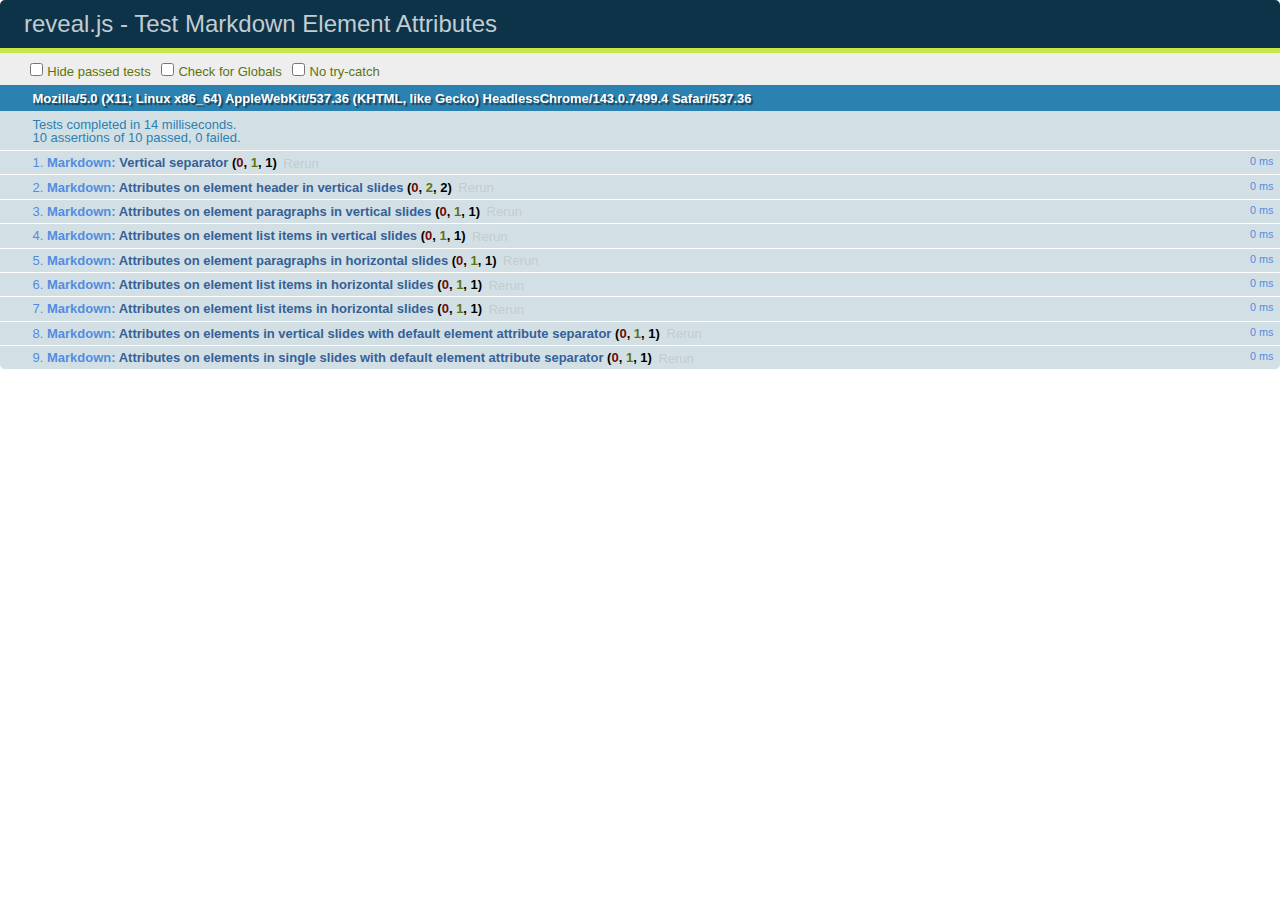
<file: circuit2014/bower_components/reveal.js/test/test-markdown-element-attributes.html>
<!doctype html>
<html lang="en">

	<head>
		<meta charset="utf-8">

		<title>reveal.js - Test Markdown Element Attributes</title>

		<link rel="stylesheet" href="../css/reveal.min.css">
		<link rel="stylesheet" href="qunit-1.12.0.css">
	</head>

	<body style="overflow: auto;">

		<div id="qunit"></div>
		<div id="qunit-fixture"></div>

		<div class="reveal" style="display: none;">

			<div class="slides">

				<!-- <section data-markdown="example.md" data-separator="^\n\n\n" data-vertical="^\n\n"></section> -->

				<!-- Slides are separated by newline + three dashes + newline, vertical slides identical but two dashes -->
				<section data-markdown data-separator="^\n---\n$" data-vertical="^\n--\n$" data-element-attributes="{_\s*?([^}]+?)}">>
					<script type="text/template">
						## Slide 1.1
						<!-- {_class="fragment fade-out" data-fragment-index="1"} -->

						--

						## Slide 1.2
						<!-- {_class="fragment shrink"} -->

						Paragraph 1
						<!-- {_class="fragment grow"} -->

						Paragraph 2
						<!-- {_class="fragment grow"} -->

						- list item 1 <!-- {_class="fragment roll-in"} -->
						- list item 2 <!-- {_class="fragment roll-in"} -->
						- list item 3 <!-- {_class="fragment roll-in"} -->


						---

						## Slide 2


						Paragraph 1.2  
						multi-line <!-- {_class="fragment highlight-red"} -->

						Paragraph 2.2 <!-- {_class="fragment highlight-red"} -->

						Paragraph 2.3 <!-- {_class="fragment highlight-red"} -->

						Paragraph 2.4 <!-- {_class="fragment highlight-red"} -->

						- list item 1 <!-- {_class="fragment highlight-green"} -->
						- list item 2<!-- {_class="fragment highlight-green"} -->
						- list item 3<!-- {_class="fragment highlight-green"} -->
						- list item 4
						<!-- {_class="fragment highlight-green"} -->
						- list item 5<!-- {_class="fragment highlight-green"} -->

						Test

						![Example Picture](examples/assets/image2.png)
						<!-- {_class="reveal stretch"} -->

					</script>
				</section>



				<section 	data-markdown data-separator="^\n\n\n"
									data-vertical="^\n\n"
									data-notes="^Note:"
									data-charset="utf-8">
					<script type="text/template">
						# Test attributes in Markdown with default separator
						## Slide 1 Def <!-- .element: class="fragment highlight-red" data-fragment-index="1" -->


						## Slide 2 Def
						<!-- .element: class="fragment highlight-red" -->

					</script>
				</section>

				<section data-markdown>
				  <script type="text/template">
					## Hello world
					A paragraph
					<!-- .element: class="fragment highlight-blue" -->
				  </script>
				</section>

				<section data-markdown>
				  <script type="text/template">
					## Hello world

					Multiple  
					Line
					<!-- .element: class="fragment highlight-blue" -->
				  </script>
				</section>

				<section data-markdown>
				  <script type="text/template">
					## Hello world

					Test<!-- .element: class="fragment highlight-blue" -->

					More Test
				  </script>
				</section>


			</div>

		</div>

		<script src="../lib/js/head.min.js"></script>
		<script src="../js/reveal.min.js"></script>
		<script src="../plugin/markdown/marked.js"></script>
		<script src="../plugin/markdown/markdown.js"></script>
		<script src="qunit-1.12.0.js"></script>

		<script src="test-markdown-element-attributes.js"></script>

	</body>
</html>
</file>
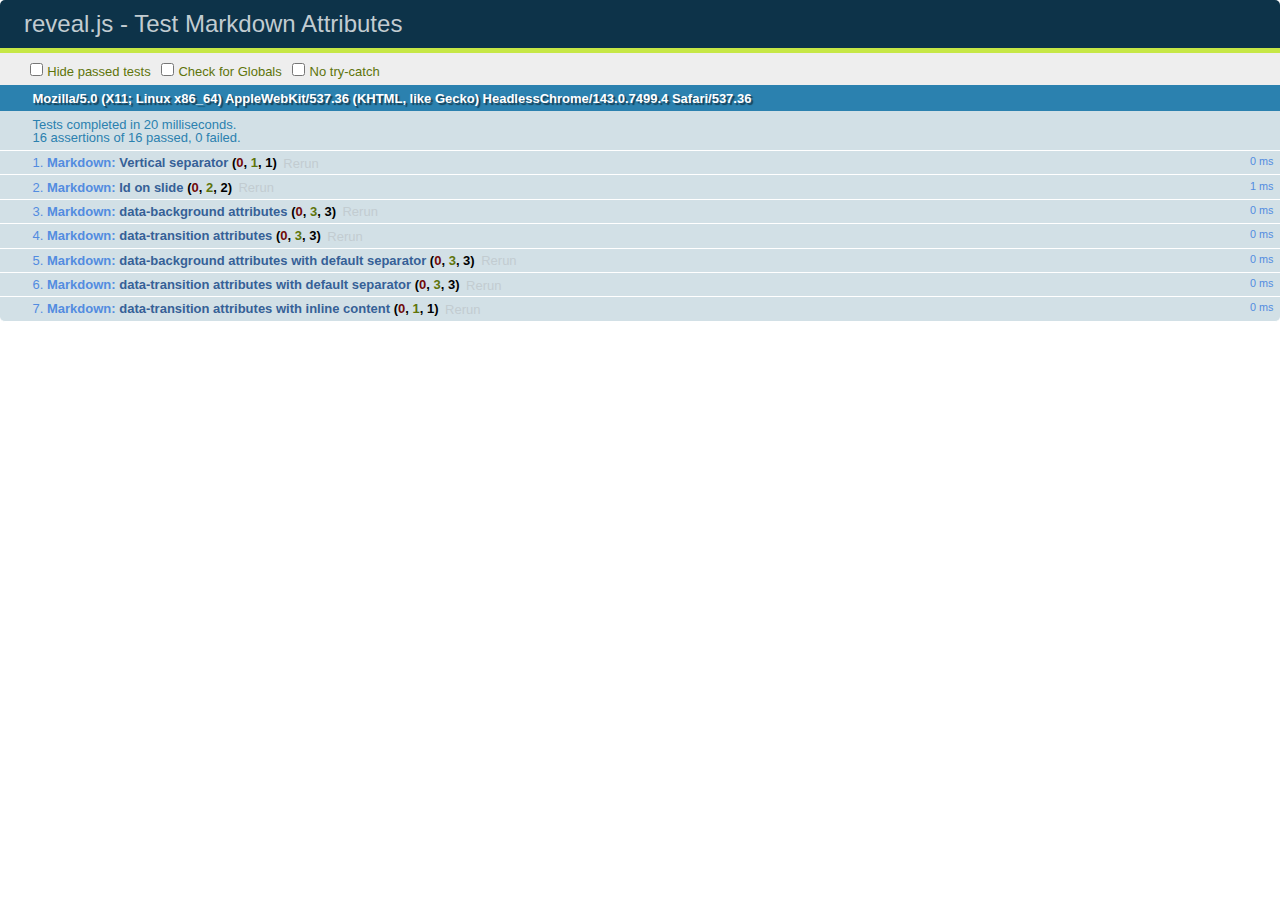
<file: circuit2014/bower_components/reveal.js/test/test-markdown-slide-attributes.html>
<!doctype html>
<html lang="en">

	<head>
		<meta charset="utf-8">

		<title>reveal.js - Test Markdown Attributes</title>

		<link rel="stylesheet" href="../css/reveal.min.css">
		<link rel="stylesheet" href="qunit-1.12.0.css">
	</head>

	<body style="overflow: auto;">

		<div id="qunit"></div>
		<div id="qunit-fixture"></div>

		<div class="reveal" style="display: none;">

			<div class="slides">

				<!-- <section data-markdown="example.md" data-separator="^\n\n\n" data-vertical="^\n\n"></section> -->

				<!-- Slides are separated by three lines, vertical slides by two lines, attributes are one any line starting with (spaces and) two dashes -->
				<section 	data-markdown data-separator="^\n\n\n"
									data-vertical="^\n\n"
									data-notes="^Note:"
									data-attributes="--\s(.*?)$"
									data-charset="utf-8">
					<script type="text/template">
						# Test attributes in Markdown
						## Slide 1



						## Slide 2
						<!-- -- id="slide2" data-transition="zoom" data-background="#A0C66B" -->


						## Slide 2.1
						<!-- -- data-background="#ff0000" data-transition="fade" -->


						## Slide 2.2
						[Link to Slide2](#/slide2)



						## Slide 3
						<!-- -- data-transition="zoom" data-background="#C6916B" -->



						## Slide 4
					</script>
				</section>

				<section 	data-markdown data-separator="^\n\n\n"
									data-vertical="^\n\n"
									data-notes="^Note:"
									data-charset="utf-8">
					<script type="text/template">
						# Test attributes in Markdown with default separator
						## Slide 1 Def



						## Slide 2 Def
						<!-- .slide: id="slide2def" data-transition="concave" data-background="#A7C66B" -->


						## Slide 2.1 Def
						<!-- .slide: data-background="#f70000" data-transition="page" -->


						## Slide 2.2 Def
						[Link to Slide2](#/slide2def)



						## Slide 3 Def
						<!-- .slide: data-transition="concave" data-background="#C7916B" -->



						## Slide 4
					</script>
				</section>

				<section data-markdown>
					<script type="text/template">
						<!-- .slide: data-background="#ff0000" -->
						## Hello world
					</script>
				</section>

				<section data-markdown>
					<script type="text/template">
						## Hello world
						<!-- .slide: data-background="#ff0000" -->
					</script>
				</section>

				<section data-markdown>
					<script type="text/template">
						## Hello world

						Test
						<!-- .slide: data-background="#ff0000" -->

						More Test
					</script>
				</section>

			</div>

		</div>

		<script src="../lib/js/head.min.js"></script>
		<script src="../js/reveal.min.js"></script>
		<script src="../plugin/markdown/marked.js"></script>
		<script src="../plugin/markdown/markdown.js"></script>
		<script src="qunit-1.12.0.js"></script>

		<script src="test-markdown-slide-attributes.js"></script>

	</body>
</html>
</file>
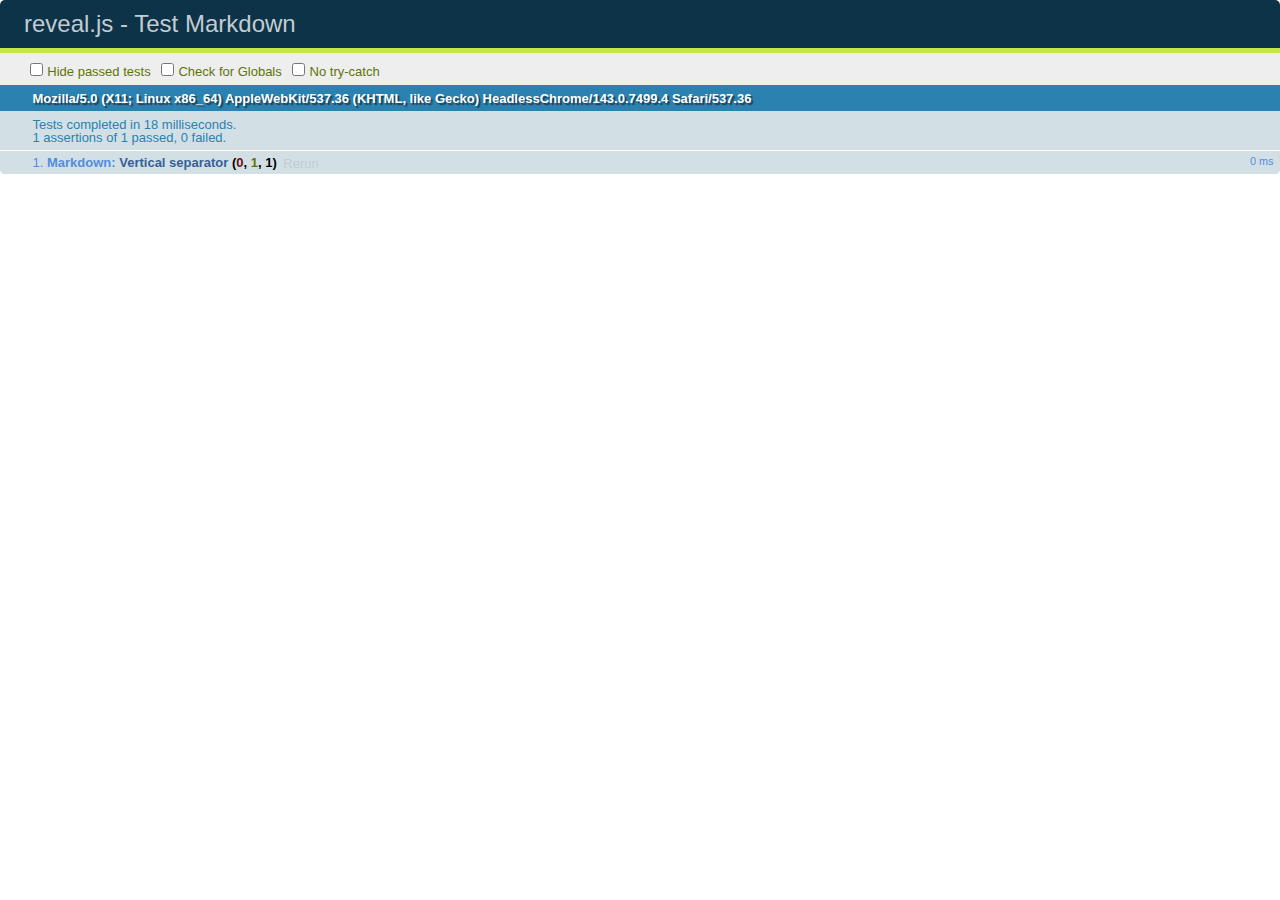
<file: circuit2014/bower_components/reveal.js/test/test-markdown.html>
<!doctype html>
<html lang="en">

	<head>
		<meta charset="utf-8">

		<title>reveal.js - Test Markdown</title>

		<link rel="stylesheet" href="../css/reveal.min.css">
		<link rel="stylesheet" href="qunit-1.12.0.css">
	</head>

	<body style="overflow: auto;">

		<div id="qunit"></div>
  		<div id="qunit-fixture"></div>

		<div class="reveal" style="display: none;">

			<div class="slides">

				<!-- <section data-markdown="example.md" data-separator="^\n\n\n" data-vertical="^\n\n"></section> -->

				<!-- Slides are separated by newline + three dashes + newline, vertical slides identical but two dashes -->
				<section data-markdown data-separator="^\n---\n$" data-vertical="^\n--\n$">
					<script type="text/template">
						## Slide 1.1

						--

						## Slide 1.2

						---

						## Slide 2
					</script>
				</section>

			</div>

		</div>

		<script src="../lib/js/head.min.js"></script>
		<script src="../js/reveal.min.js"></script>
		<script src="../plugin/markdown/marked.js"></script>
		<script src="../plugin/markdown/markdown.js"></script>
		<script src="qunit-1.12.0.js"></script>

		<script src="test-markdown.js"></script>

	</body>
</html>
</file>
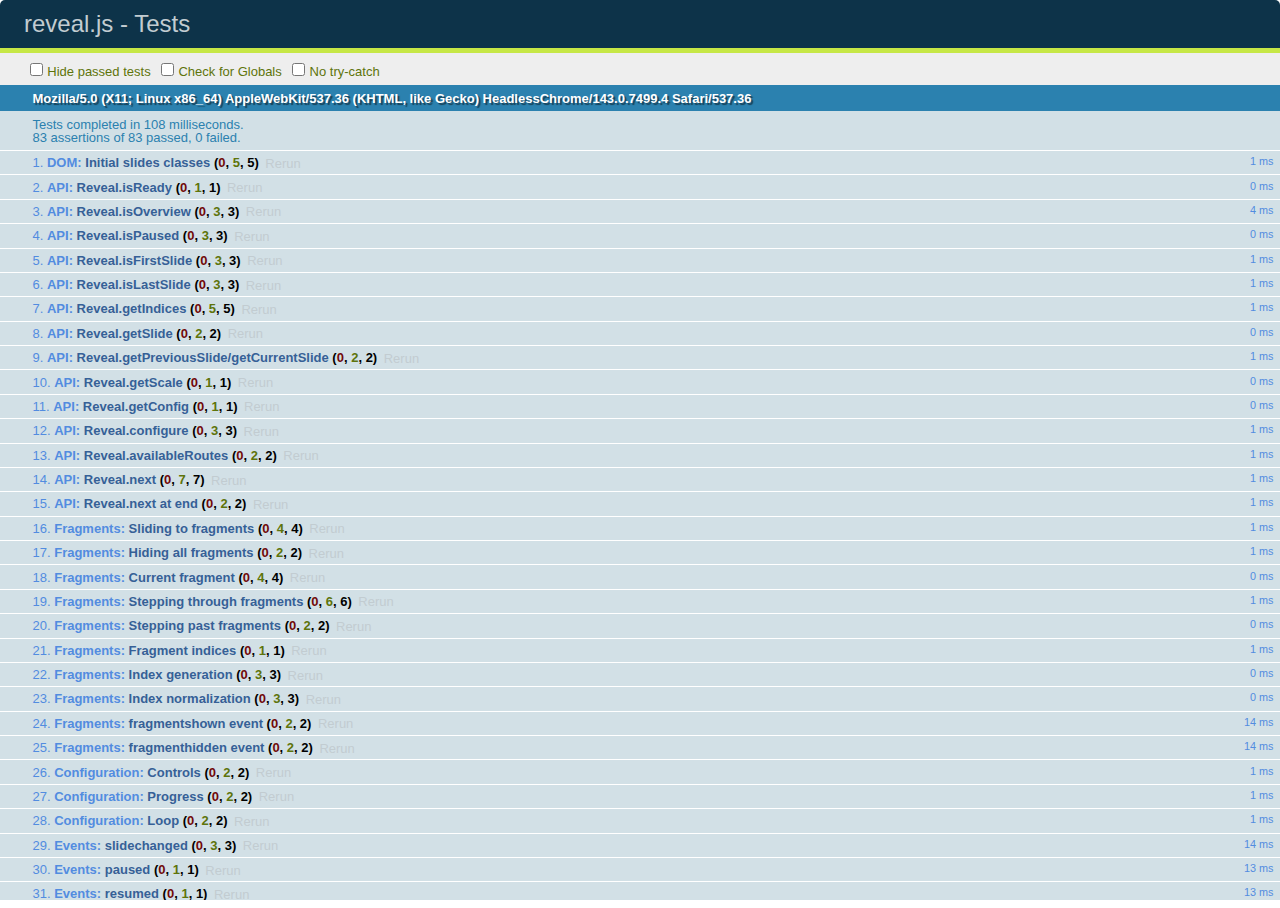
<file: circuit2014/bower_components/reveal.js/test/test.html>
<!doctype html>
<html lang="en">

	<head>
		<meta charset="utf-8">

		<title>reveal.js - Tests</title>

		<link rel="stylesheet" href="../css/reveal.min.css">
		<link rel="stylesheet" href="qunit-1.12.0.css">
	</head>

	<body style="overflow: auto;">

		<div id="qunit"></div>
  		<div id="qunit-fixture"></div>

		<div class="reveal" style="display: none;">

			<div class="slides">

				<section>
					<h1>1</h1>
				</section>

				<section>
					<section>
						<h1>2.1</h1>
					</section>
					<section>
						<h1>2.2</h1>
					</section>
					<section>
						<h1>2.3</h1>
					</section>
				</section>

				<section id="fragment-slides">
					<section>
						<h1>3.1</h1>
						<ul>
							<li class="fragment">4.1</li>
							<li class="fragment">4.2</li>
							<li class="fragment">4.3</li>
						</ul>
					</section>

					<section>
						<h1>3.2</h1>
						<ul>
							<li class="fragment" data-fragment-index="0">4.1</li>
							<li class="fragment" data-fragment-index="0">4.2</li>
						</ul>
					</section>

					<section>
						<h1>3.3</h1>
						<ul>
							<li class="fragment" data-fragment-index="1">3.3.1</li>
							<li class="fragment" data-fragment-index="4">3.3.2</li>
							<li class="fragment" data-fragment-index="4">3.3.3</li>
						</ul>
					</section>
				</section>

				<section>
					<h1>4</h1>
				</section>

			</div>

		</div>

		<script src="../lib/js/head.min.js"></script>
		<script src="../js/reveal.min.js"></script>
		<script src="qunit-1.12.0.js"></script>

		<script src="test.js"></script>

	</body>
</html>
</file>
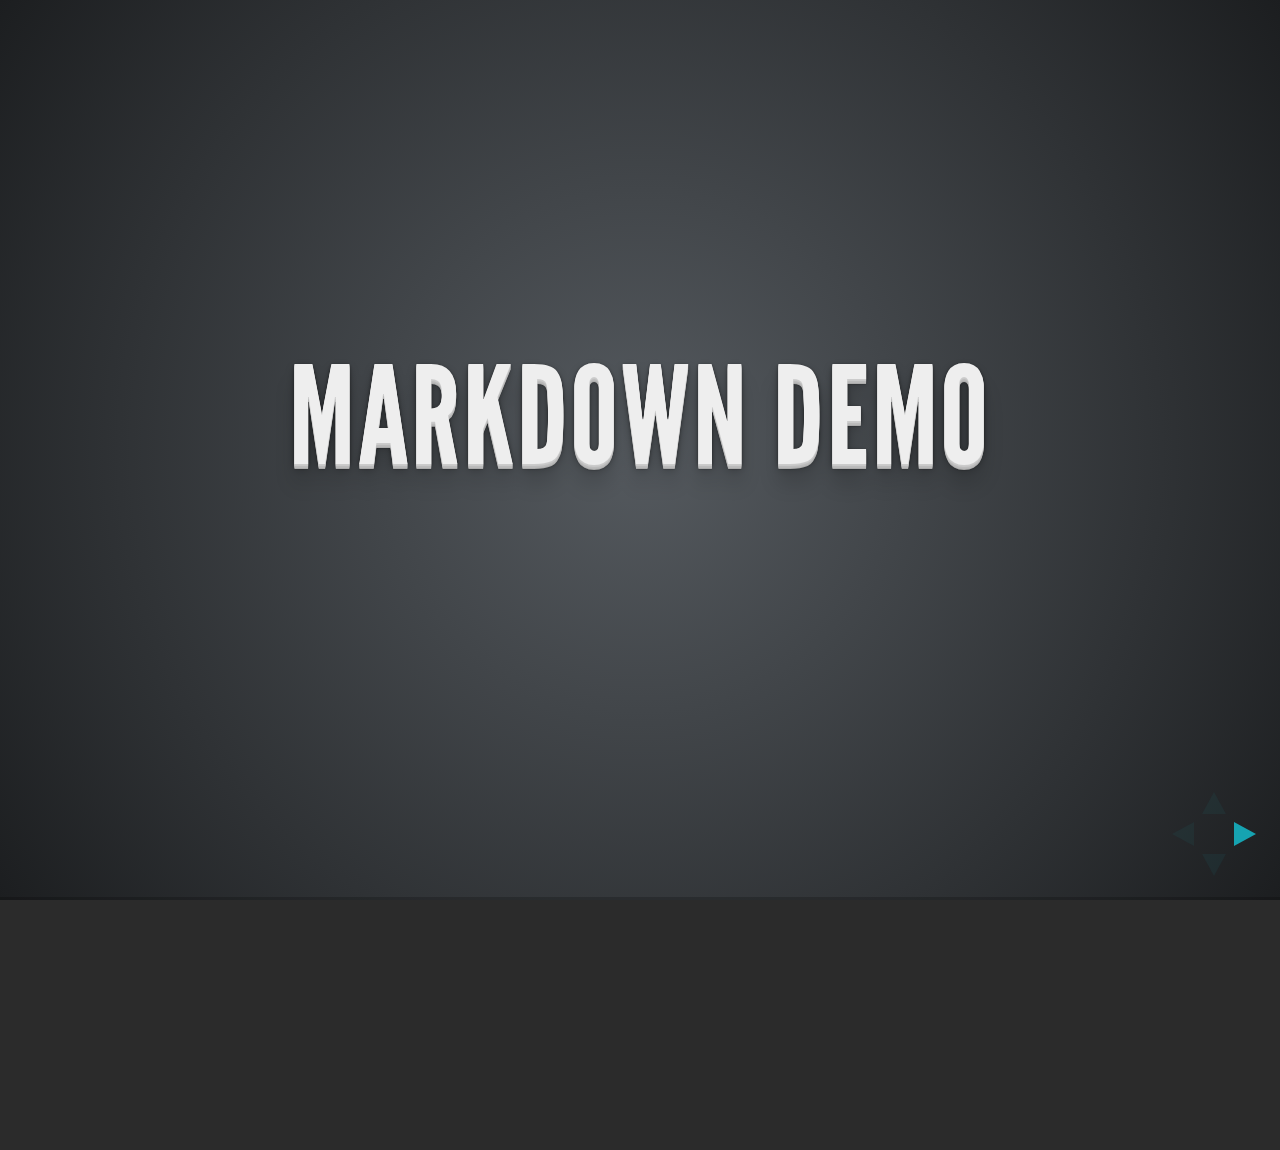
<file: circuit2014/bower_components/reveal.js/plugin/markdown/example.html>
<!doctype html>
<html lang="en">

	<head>
		<meta charset="utf-8">

		<title>reveal.js - Markdown Demo</title>

		<link rel="stylesheet" href="../../css/reveal.css">
		<link rel="stylesheet" href="../../css/theme/default.css" id="theme">

        <link rel="stylesheet" href="../../lib/css/zenburn.css">
	</head>

	<body>

		<div class="reveal">

			<div class="slides">

                <!-- Use external markdown resource, separate slides by three newlines; vertical slides by two newlines -->
                <section data-markdown="example.md" data-separator="^\n\n\n" data-vertical="^\n\n"></section>

                <!-- Slides are separated by three dashes (quick 'n dirty regular expression) -->
                <section data-markdown data-separator="---">
                    <script type="text/template">
                        ## Demo 1
                        Slide 1
                        ---
                        ## Demo 1
                        Slide 2
                        ---
                        ## Demo 1
                        Slide 3
                    </script>
                </section>

                <!-- Slides are separated by newline + three dashes + newline, vertical slides identical but two dashes -->
                <section data-markdown data-separator="^\n---\n$" data-vertical="^\n--\n$">
                    <script type="text/template">
                        ## Demo 2
                        Slide 1.1

                        --

                        ## Demo 2
                        Slide 1.2

                        ---

                        ## Demo 2
                        Slide 2
                    </script>
                </section>

                <!-- No "extra" slides, since there are no separators defined (so they'll become horizontal rulers) -->
                <section data-markdown>
                    <script type="text/template">
                        A

                        ---

                        B

                        ---

                        C
                    </script>
                </section>

                <!-- Slide attributes -->
                <section data-markdown>
                    <script type="text/template">
                        <!-- .slide: data-background="#000000" -->
                        ## Slide attributes
                    </script>
                </section>

                <!-- Element attributes -->
                <section data-markdown>
                    <script type="text/template">
                        ## Element attributes
                        - Item 1 <!-- .element: class="fragment" data-fragment-index="2" -->
                        - Item 2 <!-- .element: class="fragment" data-fragment-index="1" -->
                    </script>
                </section>

                <!-- Code -->
                <section data-markdown>
                    <script type="text/template">
                        ```php
                        public function foo()
                        {
                            $foo = array(
                                'bar' => 'bar'
                            )
                        }
                        ```
                    </script>
                </section>

            </div>
		</div>

		<script src="../../lib/js/head.min.js"></script>
		<script src="../../js/reveal.js"></script>

		<script>

			Reveal.initialize({
				controls: true,
				progress: true,
				history: true,
				center: true,

				// Optional libraries used to extend on reveal.js
				dependencies: [
					{ src: '../../lib/js/classList.js', condition: function() { return !document.body.classList; } },
					{ src: 'marked.js', condition: function() { return !!document.querySelector( '[data-markdown]' ); } },
                    { src: 'markdown.js', condition: function() { return !!document.querySelector( '[data-markdown]' ); } },
                    { src: '../highlight/highlight.js', async: true, callback: function() { hljs.initHighlightingOnLoad(); } },
					{ src: '../notes/notes.js' }
				]
			});

		</script>

	</body>
</html>
</file>
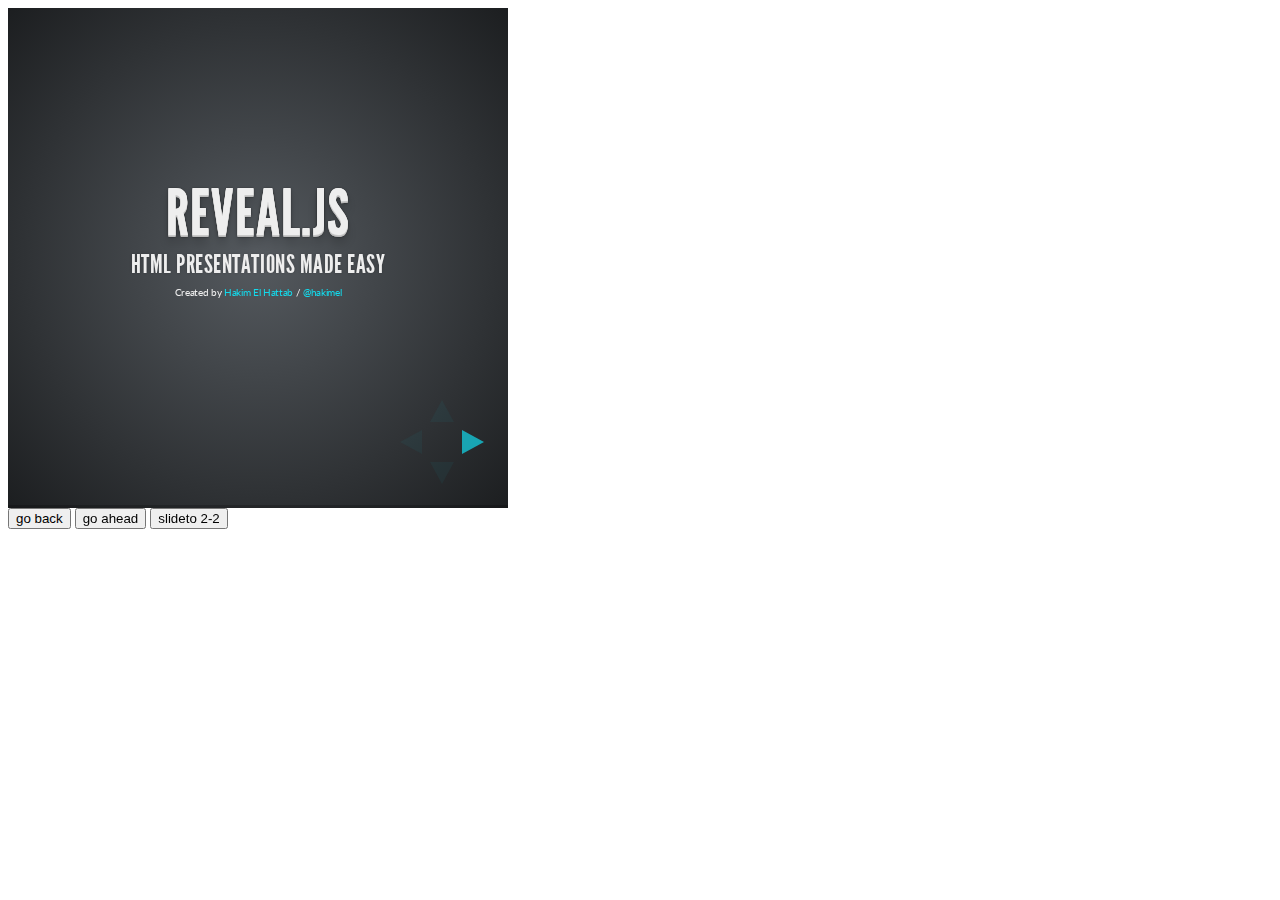
<file: circuit2014/bower_components/reveal.js/plugin/postmessage/example.html>
<html>
	<body>

		<iframe id="reveal" src="../../index.html" style="border: 0;" width="500" height="500"></iframe>

		<div>
			<input id="back" type="button" value="go back"/>
			<input id="ahead" type="button" value="go ahead"/>
			<input id="slideto" type="button" value="slideto 2-2"/>
		</div>

		<script>

			(function (){

				var back = document.getElementById( 'back' ),
						ahead = document.getElementById( 'ahead' ),
						slideto = document.getElementById( 'slideto' ),
						reveal =  window.frames[0];

					back.addEventListener( 'click', function () {
						
					reveal.postMessage( JSON.stringify({method: 'prev', args: []}), '*' );
				}, false );

				ahead.addEventListener( 'click', function (){
					reveal.postMessage( JSON.stringify({method: 'next', args: []}), '*' );
				}, false );

				slideto.addEventListener( 'click', function (){
					reveal.postMessage( JSON.stringify({method: 'slide', args: [2,2]}), '*' );
				}, false );

			}());

		</script>

	</body>
</html>
</file>
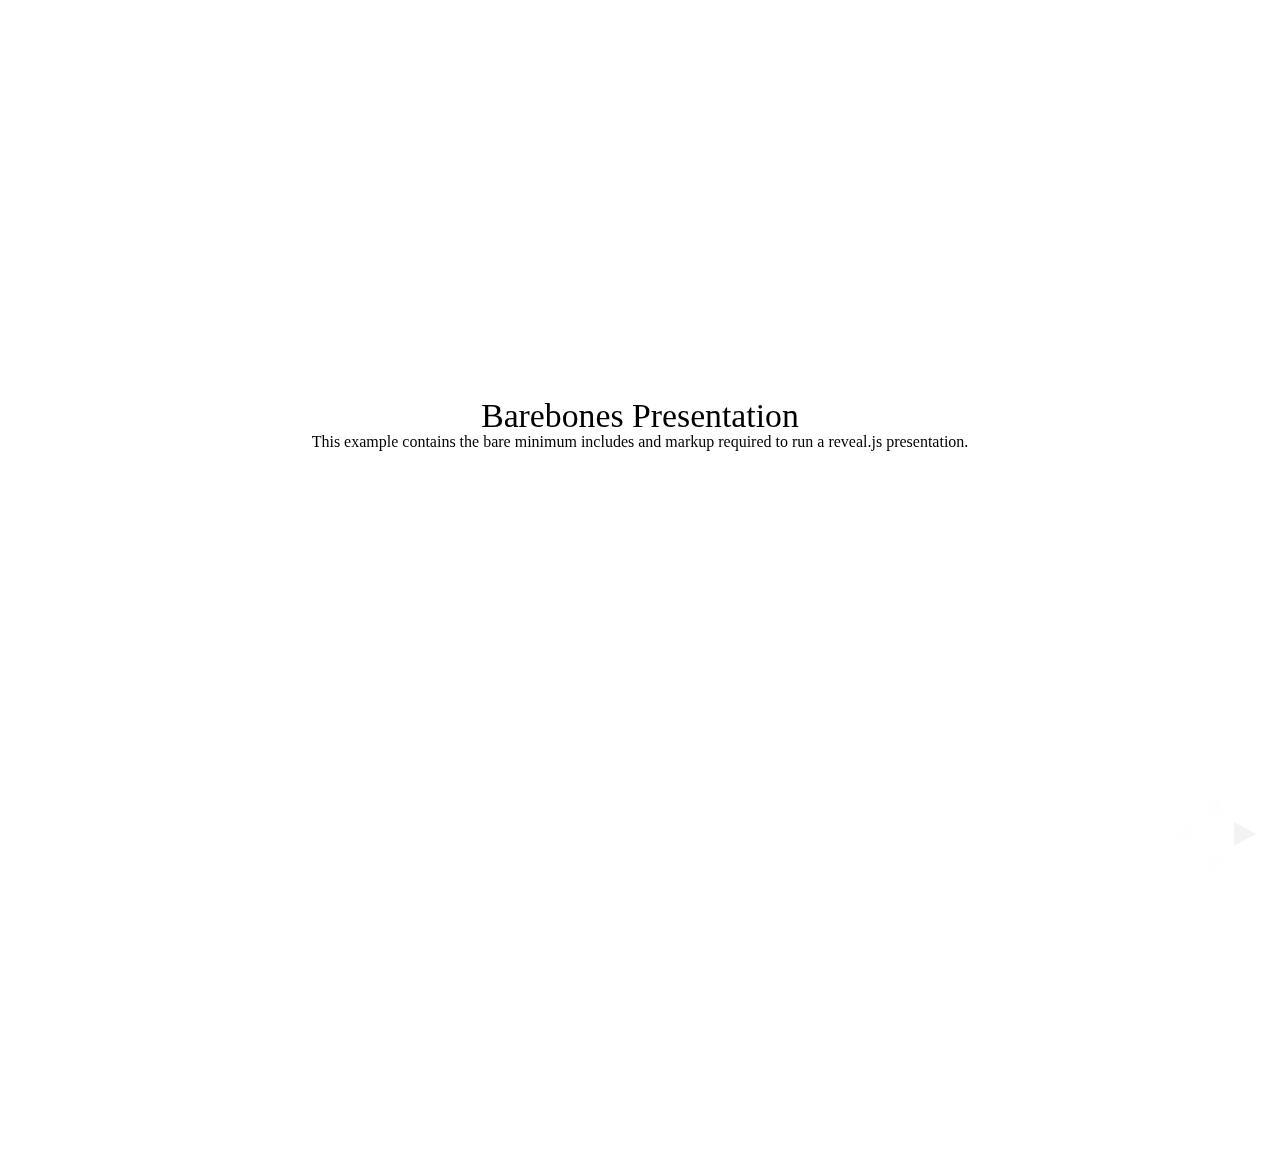
<file: circuit2014/bower_components/reveal.js/test/examples/barebones.html>
<!doctype html>
<html lang="en">

	<head>
		<meta charset="utf-8">

		<title>reveal.js - Barebones</title>

		<link rel="stylesheet" href="../../css/reveal.min.css">
	</head>

	<body>

		<div class="reveal">

			<div class="slides">

				<section>
					<h2>Barebones Presentation</h2>
					<p>This example contains the bare minimum includes and markup required to run a reveal.js presentation.</p>
				</section>

				<section>
					<h2>No Theme</h2>
					<p>There's no theme included, so it will fall back on browser defaults.</p>
				</section>

			</div>

		</div>

		<script src="../../js/reveal.min.js"></script>

		<script>

			Reveal.initialize();

		</script>

	</body>
</html>
</file>
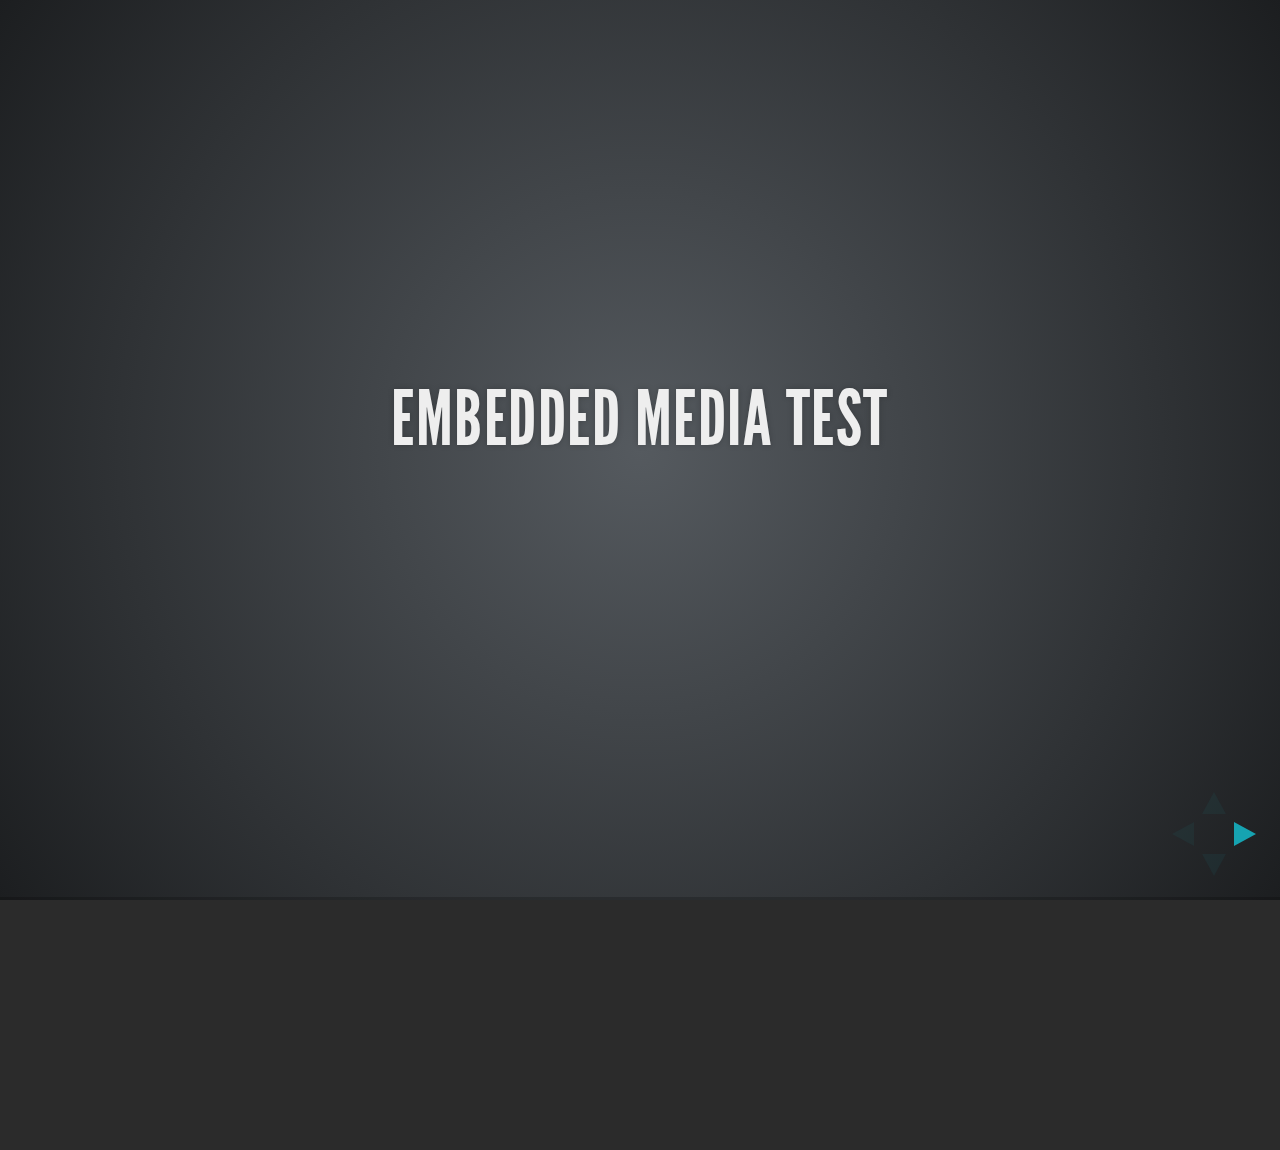
<file: circuit2014/bower_components/reveal.js/test/examples/embedded-media.html>
<!doctype html>
<html lang="en">

	<head>
		<meta charset="utf-8">

		<title>reveal.js - Embedded Media</title>

		<meta name="viewport" content="width=device-width, initial-scale=1.0, maximum-scale=1.0, user-scalable=no">

		<link rel="stylesheet" href="../../css/reveal.min.css">
		<link rel="stylesheet" href="../../css/theme/default.css" id="theme">
	</head>

	<body>

		<div class="reveal">

			<div class="slides">

				<section>
					<h2>Embedded Media Test</h2>
				</section>

				<section>
					<iframe data-autoplay width="420" height="345" src="http://www.youtube.com/embed/l3RQZ4mcr1c"></iframe>
				</section>

				<section>
					<h2>Empty Slide</h2>
				</section>

			</div>

		</div>

		<script src="../../lib/js/head.min.js"></script>
		<script src="../../js/reveal.min.js"></script>

		<script>

			Reveal.initialize({
				transition: 'linear'
			});

		</script>

	</body>
</html>
</file>
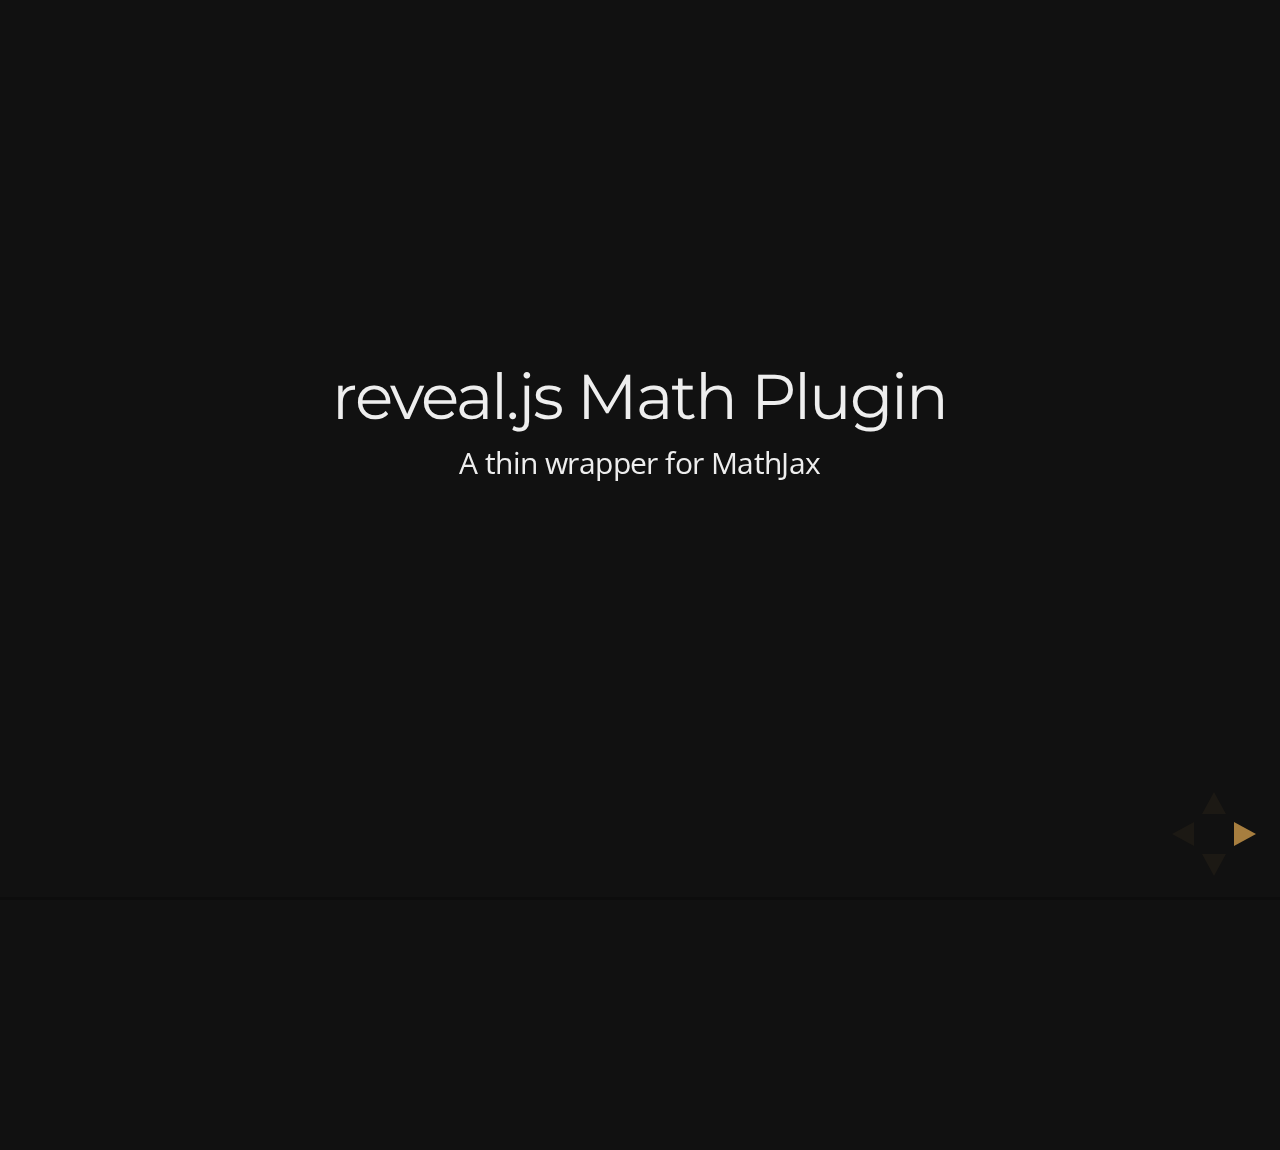
<file: circuit2014/bower_components/reveal.js/test/examples/math.html>
<!doctype html>
<html lang="en">

	<head>
		<meta charset="utf-8">

		<title>reveal.js - Math Plugin</title>

		<meta name="viewport" content="width=device-width, initial-scale=1.0, maximum-scale=1.0, user-scalable=no">

		<link rel="stylesheet" href="../../css/reveal.min.css">
		<link rel="stylesheet" href="../../css/theme/night.css" id="theme">
	</head>

	<body>

		<div class="reveal">

			<div class="slides">

				<section>
					<h2>reveal.js Math Plugin</h2>
					<p>A thin wrapper for MathJax</p>
				</section>

				<section>
					<h3>The Lorenz Equations</h3>

					\[\begin{aligned}
					\dot{x} &amp; = \sigma(y-x) \\
					\dot{y} &amp; = \rho x - y - xz \\
					\dot{z} &amp; = -\beta z + xy
					\end{aligned} \]
				</section>

				<section>
					<h3>The Cauchy-Schwarz Inequality</h3>

					<script type="math/tex; mode=display">
						\left( \sum_{k=1}^n a_k b_k \right)^2 \leq \left( \sum_{k=1}^n a_k^2 \right) \left( \sum_{k=1}^n b_k^2 \right)
					</script>
				</section>

				<section>
					<h3>A Cross Product Formula</h3>

					\[\mathbf{V}_1 \times \mathbf{V}_2 =  \begin{vmatrix}
					\mathbf{i} &amp; \mathbf{j} &amp; \mathbf{k} \\
					\frac{\partial X}{\partial u} &amp;  \frac{\partial Y}{\partial u} &amp; 0 \\
					\frac{\partial X}{\partial v} &amp;  \frac{\partial Y}{\partial v} &amp; 0
					\end{vmatrix}  \]
				</section>

				<section>
					<h3>The probability of getting \(k\) heads when flipping \(n\) coins is</h3>

					\[P(E)   = {n \choose k} p^k (1-p)^{ n-k} \]
				</section>

				<section>
					<h3>An Identity of Ramanujan</h3>

					\[ \frac{1}{\Bigl(\sqrt{\phi \sqrt{5}}-\phi\Bigr) e^{\frac25 \pi}} =
					1+\frac{e^{-2\pi}} {1+\frac{e^{-4\pi}} {1+\frac{e^{-6\pi}}
					{1+\frac{e^{-8\pi}} {1+\ldots} } } } \]
				</section>

				<section>
					<h3>A Rogers-Ramanujan Identity</h3>

					\[  1 +  \frac{q^2}{(1-q)}+\frac{q^6}{(1-q)(1-q^2)}+\cdots =
					\prod_{j=0}^{\infty}\frac{1}{(1-q^{5j+2})(1-q^{5j+3})}\]
				</section>

				<section>
					<h3>Maxwell&#8217;s Equations</h3>

					\[  \begin{aligned}
					\nabla \times \vec{\mathbf{B}} -\, \frac1c\, \frac{\partial\vec{\mathbf{E}}}{\partial t} &amp; = \frac{4\pi}{c}\vec{\mathbf{j}} \\   \nabla \cdot \vec{\mathbf{E}} &amp; = 4 \pi \rho \\
					\nabla \times \vec{\mathbf{E}}\, +\, \frac1c\, \frac{\partial\vec{\mathbf{B}}}{\partial t} &amp; = \vec{\mathbf{0}} \\
					\nabla \cdot \vec{\mathbf{B}} &amp; = 0 \end{aligned}
					\]
				</section>

				<section>
					<section>
						<h3>The Lorenz Equations</h3>

						<div class="fragment">
							\[\begin{aligned}
							\dot{x} &amp; = \sigma(y-x) \\
							\dot{y} &amp; = \rho x - y - xz \\
							\dot{z} &amp; = -\beta z + xy
							\end{aligned} \]
						</div>
					</section>

					<section>
						<h3>The Cauchy-Schwarz Inequality</h3>

						<div class="fragment">
							\[ \left( \sum_{k=1}^n a_k b_k \right)^2 \leq \left( \sum_{k=1}^n a_k^2 \right) \left( \sum_{k=1}^n b_k^2 \right) \]
						</div>
					</section>

					<section>
						<h3>A Cross Product Formula</h3>

						<div class="fragment">
							\[\mathbf{V}_1 \times \mathbf{V}_2 =  \begin{vmatrix}
							\mathbf{i} &amp; \mathbf{j} &amp; \mathbf{k} \\
							\frac{\partial X}{\partial u} &amp;  \frac{\partial Y}{\partial u} &amp; 0 \\
							\frac{\partial X}{\partial v} &amp;  \frac{\partial Y}{\partial v} &amp; 0
							\end{vmatrix}  \]
						</div>
					</section>

					<section>
						<h3>The probability of getting \(k\) heads when flipping \(n\) coins is</h3>

						<div class="fragment">
							\[P(E)   = {n \choose k} p^k (1-p)^{ n-k} \]
						</div>
					</section>

					<section>
						<h3>An Identity of Ramanujan</h3>

						<div class="fragment">
							\[ \frac{1}{\Bigl(\sqrt{\phi \sqrt{5}}-\phi\Bigr) e^{\frac25 \pi}} =
							1+\frac{e^{-2\pi}} {1+\frac{e^{-4\pi}} {1+\frac{e^{-6\pi}}
							{1+\frac{e^{-8\pi}} {1+\ldots} } } } \]
						</div>
					</section>

					<section>
						<h3>A Rogers-Ramanujan Identity</h3>

						<div class="fragment">
							\[  1 +  \frac{q^2}{(1-q)}+\frac{q^6}{(1-q)(1-q^2)}+\cdots =
							\prod_{j=0}^{\infty}\frac{1}{(1-q^{5j+2})(1-q^{5j+3})}\]
						</div>
					</section>

					<section>
						<h3>Maxwell&#8217;s Equations</h3>

						<div class="fragment">
							\[  \begin{aligned}
							\nabla \times \vec{\mathbf{B}} -\, \frac1c\, \frac{\partial\vec{\mathbf{E}}}{\partial t} &amp; = \frac{4\pi}{c}\vec{\mathbf{j}} \\   \nabla \cdot \vec{\mathbf{E}} &amp; = 4 \pi \rho \\
							\nabla \times \vec{\mathbf{E}}\, +\, \frac1c\, \frac{\partial\vec{\mathbf{B}}}{\partial t} &amp; = \vec{\mathbf{0}} \\
							\nabla \cdot \vec{\mathbf{B}} &amp; = 0 \end{aligned}
							\]
						</div>
					</section>
				</section>

			</div>

		</div>

		<script src="../../lib/js/head.min.js"></script>
		<script src="../../js/reveal.min.js"></script>

		<script>

			Reveal.initialize({
				history: true,
				transition: 'linear',

				math: {
					// mathjax: 'http://cdn.mathjax.org/mathjax/latest/MathJax.js',
					config: 'TeX-AMS_HTML-full'
				},

				dependencies: [
					{ src: '../../lib/js/classList.js' },
					{ src: '../../plugin/math/math.js', async: true }
				]
			});

		</script>

	</body>
</html>
</file>
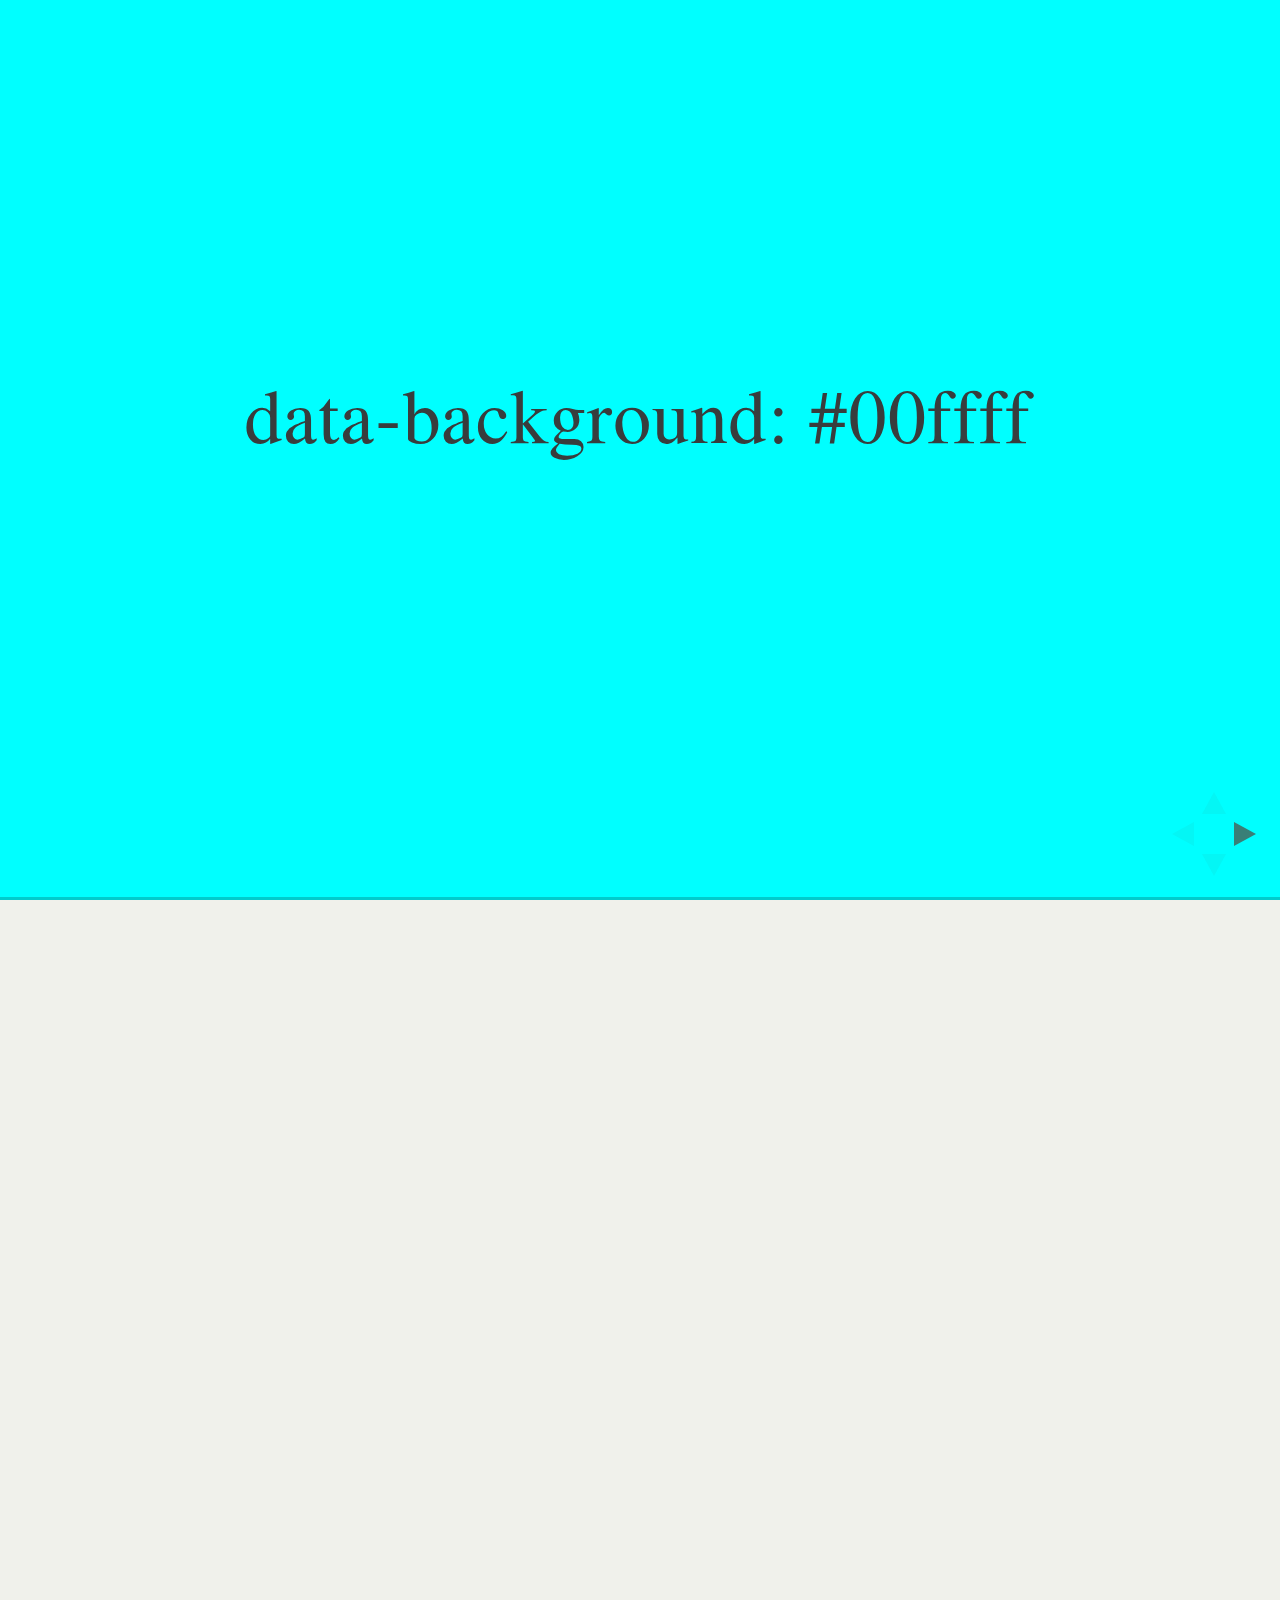
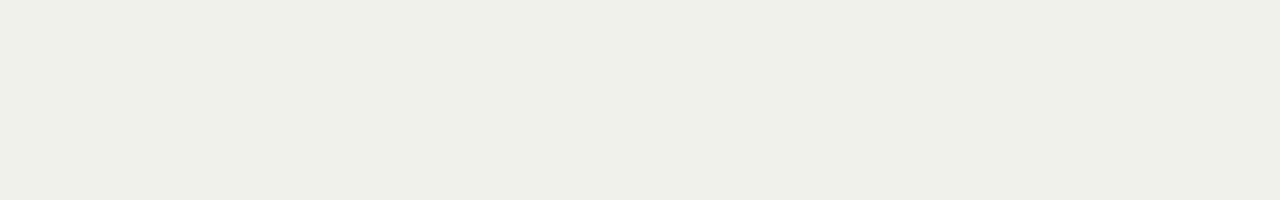
<file: circuit2014/bower_components/reveal.js/test/examples/slide-backgrounds.html>
<!doctype html>
<html lang="en">

	<head>
		<meta charset="utf-8">

		<title>reveal.js - Slide Backgrounds</title>

		<meta name="viewport" content="width=device-width, initial-scale=1.0, maximum-scale=1.0, user-scalable=no">

		<link rel="stylesheet" href="../../css/reveal.min.css">
		<link rel="stylesheet" href="../../css/theme/serif.css" id="theme">
	</head>

	<body>

		<div class="reveal">

			<div class="slides">

				<section data-background="#00ffff">
					<h2>data-background: #00ffff</h2>
				</section>

				<section data-background="#bb00bb">
					<h2>data-background: #bb00bb</h2>
				</section>

				<section>
					<section data-background="#ff0000">
						<h2>data-background: #ff0000</h2>
					</section>
					<section data-background="rgba(0, 0, 0, 0.2)">
						<h2>data-background: rgba(0, 0, 0, 0.2)</h2>
					</section>
					<section data-background="salmon">
						<h2>data-background: salmon</h2>
					</section>
				</section>

				<section data-background="rgba(0, 100, 100, 0.2)">
					<section>
						<h2>Background applied to stack</h2>
					</section>
					<section>
						<h2>Background applied to stack</h2>
					</section>
					<section data-background="rgba(100, 0, 0, 0.2)">
						<h2>Background applied to slide inside of stack</h2>
					</section>
				</section>

				<section data-background-transition="slide" data-background="assets/image1.png" style="background: rgba(255,255,255,0.9)">
					<h2>Background image</h2>
				</section>

				<section>
					<section data-background-transition="slide" data-background="assets/image1.png" style="background: rgba(255,255,255,0.9)">
						<h2>Background image</h2>
					</section>
					<section data-background-transition="slide" data-background="assets/image1.png" style="background: rgba(255,255,255,0.9)">
						<h2>Background image</h2>
					</section>
				</section>

				<section data-background="assets/image2.png" data-background-size="100px" data-background-repeat="repeat" data-background-color="#111" style="background: rgba(255,255,255,0.9)">
					<h2>Background image</h2>
					<pre>data-background-size="100px" data-background-repeat="repeat" data-background-color="#111"</pre>
				</section>

				<section data-background="#888888">
					<h2>Same background twice (1/2)</h2>
				</section>
				<section data-background="#888888">
					<h2>Same background twice (2/2)</h2>
				</section>

				<section>
					<section data-background="#417203">
						<h2>Same background twice vertical (1/2)</h2>
					</section>
					<section data-background="#417203">
						<h2>Same background twice vertical (2/2)</h2>
					</section>
				</section>

				<section data-background="#934f4d">
					<h2>Same background from horizontal to vertical (1/3)</h2>
				</section>
				<section>
					<section data-background="#934f4d">
						<h2>Same background from horizontal to vertical (2/3)</h2>
					</section>
					<section data-background="#934f4d">
						<h2>Same background from horizontal to vertical (3/3)</h2>
					</section>
				</section>

			</div>

		</div>

		<script src="../../lib/js/head.min.js"></script>
		<script src="../../js/reveal.min.js"></script>

		<script>

			// Full list of configuration options available here:
			// https://github.com/hakimel/reveal.js#configuration
			Reveal.initialize({
				center: true,
				// rtl: true,

				transition: 'linear',
				// transitionSpeed: 'slow',
				// backgroundTransition: 'slide'
			});

		</script>

	</body>
</html>
</file>
<file: circuit2014/bower_components/reveal.js/css/reveal.css>
@charset "UTF-8";

/*!
 * reveal.js
 * http://lab.hakim.se/reveal-js
 * MIT licensed
 *
 * Copyright (C) 2014 Hakim El Hattab, http://hakim.se
 */


/*********************************************
 * RESET STYLES
 *********************************************/

html, body, .reveal div, .reveal span, .reveal applet, .reveal object, .reveal iframe,
.reveal h1, .reveal h2, .reveal h3, .reveal h4, .reveal h5, .reveal h6, .reveal p, .reveal blockquote, .reveal pre,
.reveal a, .reveal abbr, .reveal acronym, .reveal address, .reveal big, .reveal cite, .reveal code,
.reveal del, .reveal dfn, .reveal em, .reveal img, .reveal ins, .reveal kbd, .reveal q, .reveal s, .reveal samp,
.reveal small, .reveal strike, .reveal strong, .reveal sub, .reveal sup, .reveal tt, .reveal var,
.reveal b, .reveal u, .reveal i, .reveal center,
.reveal dl, .reveal dt, .reveal dd, .reveal ol, .reveal ul, .reveal li,
.reveal fieldset, .reveal form, .reveal label, .reveal legend,
.reveal table, .reveal caption, .reveal tbody, .reveal tfoot, .reveal thead, .reveal tr, .reveal th, .reveal td,
.reveal article, .reveal aside, .reveal canvas, .reveal details, .reveal embed,
.reveal figure, .reveal figcaption, .reveal footer, .reveal header, .reveal hgroup,
.reveal menu, .reveal nav, .reveal output, .reveal ruby, .reveal section, .reveal summary,
.reveal time, .reveal mark, .reveal audio, video {
	margin: 0;
	padding: 0;
	border: 0;
	font-size: 100%;
	font: inherit;
	vertical-align: baseline;
}

.reveal article, .reveal aside, .reveal details, .reveal figcaption, .reveal figure,
.reveal footer, .reveal header, .reveal hgroup, .reveal menu, .reveal nav, .reveal section {
	display: block;
}


/*********************************************
 * GLOBAL STYLES
 *********************************************/

html,
body {
	width: 100%;
	height: 100%;
	overflow: hidden;
}

body {
	position: relative;
	line-height: 1;
}

::selection {
	background: #FF5E99;
	color: #fff;
	text-shadow: none;
}


/*********************************************
 * HEADERS
 *********************************************/

.reveal h1,
.reveal h2,
.reveal h3,
.reveal h4,
.reveal h5,
.reveal h6 {
	-webkit-hyphens: auto;
	   -moz-hyphens: auto;
	        hyphens: auto;

	word-wrap: break-word;
	line-height: 1;
}

.reveal h1 { font-size: 3.77em; }
.reveal h2 { font-size: 2.11em;	}
.reveal h3 { font-size: 1.55em;	}
.reveal h4 { font-size: 1em;	}


/*********************************************
 * VIEW FRAGMENTS
 *********************************************/

.reveal .slides section .fragment {
	opacity: 0;

	-webkit-transition: all .2s ease;
	   -moz-transition: all .2s ease;
	    -ms-transition: all .2s ease;
	     -o-transition: all .2s ease;
	        transition: all .2s ease;
}
	.reveal .slides section .fragment.visible {
		opacity: 1;
	}

.reveal .slides section .fragment.grow {
	opacity: 1;
}
	.reveal .slides section .fragment.grow.visible {
		-webkit-transform: scale( 1.3 );
		   -moz-transform: scale( 1.3 );
		    -ms-transform: scale( 1.3 );
		     -o-transform: scale( 1.3 );
		        transform: scale( 1.3 );
	}

.reveal .slides section .fragment.shrink {
	opacity: 1;
}
	.reveal .slides section .fragment.shrink.visible {
		-webkit-transform: scale( 0.7 );
		   -moz-transform: scale( 0.7 );
		    -ms-transform: scale( 0.7 );
		     -o-transform: scale( 0.7 );
		        transform: scale( 0.7 );
	}

.reveal .slides section .fragment.zoom-in {
	opacity: 0;

	-webkit-transform: scale( 0.1 );
	   -moz-transform: scale( 0.1 );
	    -ms-transform: scale( 0.1 );
	     -o-transform: scale( 0.1 );
	        transform: scale( 0.1 );
}

	.reveal .slides section .fragment.zoom-in.visible {
		opacity: 1;

		-webkit-transform: scale( 1 );
		   -moz-transform: scale( 1 );
		    -ms-transform: scale( 1 );
		     -o-transform: scale( 1 );
		        transform: scale( 1 );
	}

.reveal .slides section .fragment.roll-in {
	opacity: 0;

	-webkit-transform: rotateX( 90deg );
	   -moz-transform: rotateX( 90deg );
	    -ms-transform: rotateX( 90deg );
	     -o-transform: rotateX( 90deg );
	        transform: rotateX( 90deg );
}
	.reveal .slides section .fragment.roll-in.visible {
		opacity: 1;

		-webkit-transform: rotateX( 0 );
		   -moz-transform: rotateX( 0 );
		    -ms-transform: rotateX( 0 );
		     -o-transform: rotateX( 0 );
		        transform: rotateX( 0 );
	}

.reveal .slides section .fragment.fade-out {
	opacity: 1;
}
	.reveal .slides section .fragment.fade-out.visible {
		opacity: 0;
	}

.reveal .slides section .fragment.semi-fade-out {
	opacity: 1;
}
	.reveal .slides section .fragment.semi-fade-out.visible {
		opacity: 0.5;
	}

.reveal .slides section .fragment.current-visible {
	opacity:0;
}

.reveal .slides section .fragment.current-visible.current-fragment {
	opacity:1;
}

.reveal .slides section .fragment.highlight-red,
.reveal .slides section .fragment.highlight-current-red,
.reveal .slides section .fragment.highlight-green,
.reveal .slides section .fragment.highlight-current-green,
.reveal .slides section .fragment.highlight-blue,
.reveal .slides section .fragment.highlight-current-blue {
	opacity: 1;
}
	.reveal .slides section .fragment.highlight-red.visible {
		color: #ff2c2d
	}
	.reveal .slides section .fragment.highlight-green.visible {
		color: #17ff2e;
	}
	.reveal .slides section .fragment.highlight-blue.visible {
		color: #1b91ff;
	}

.reveal .slides section .fragment.highlight-current-red.current-fragment {
	color: #ff2c2d
}
.reveal .slides section .fragment.highlight-current-green.current-fragment {
	color: #17ff2e;
}
.reveal .slides section .fragment.highlight-current-blue.current-fragment {
	color: #1b91ff;
}


/*********************************************
 * DEFAULT ELEMENT STYLES
 *********************************************/

/* Fixes issue in Chrome where italic fonts did not appear when printing to PDF */
.reveal:after {
  content: '';
  font-style: italic;
}

.reveal iframe {
	z-index: 1;
}

/* Ensure certain elements are never larger than the slide itself */
.reveal img,
.reveal video,
.reveal iframe {
	max-width: 95%;
	max-height: 95%;
}

/** Prevents layering issues in certain browser/transition combinations */
.reveal a {
	position: relative;
}

.reveal strong,
.reveal b {
	font-weight: bold;
}

.reveal em,
.reveal i {
	font-style: italic;
}

.reveal ol,
.reveal ul {
	display: inline-block;

	text-align: left;
	margin: 0 0 0 1em;
}

.reveal ol {
	list-style-type: decimal;
}

.reveal ul {
	list-style-type: disc;
}

.reveal ul ul {
	list-style-type: square;
}

.reveal ul ul ul {
	list-style-type: circle;
}

.reveal ul ul,
.reveal ul ol,
.reveal ol ol,
.reveal ol ul {
	display: block;
	margin-left: 40px;
}

.reveal p {
	margin-bottom: 10px;
	line-height: 1.2em;
}

.reveal q,
.reveal blockquote {
	quotes: none;
}

.reveal blockquote {
	display: block;
	position: relative;
	width: 70%;
	margin: 5px auto;
	padding: 5px;

	font-style: italic;
	background: rgba(255, 255, 255, 0.05);
	box-shadow: 0px 0px 2px rgba(0,0,0,0.2);
}
	.reveal blockquote p:first-child,
	.reveal blockquote p:last-child {
		display: inline-block;
	}

.reveal q {
	font-style: italic;
}

.reveal pre {
	display: block;
	position: relative;
	width: 90%;
	margin: 15px auto;

	text-align: left;
	font-size: 0.55em;
	font-family: monospace;
	line-height: 1.2em;

	word-wrap: break-word;

	box-shadow: 0px 0px 6px rgba(0,0,0,0.3);
}
.reveal code {
	font-family: monospace;
}
.reveal pre code {
	padding: 5px;
	overflow: auto;
	max-height: 400px;
	word-wrap: normal;
}
.reveal pre.stretch code {
	height: 100%;
	max-height: 100%;

	-webkit-box-sizing: border-box;
	   -moz-box-sizing: border-box;
	        box-sizing: border-box;
}

.reveal table th,
.reveal table td {
	text-align: left;
	padding-right: .3em;
}

.reveal table th {
	font-weight: bold;
}

.reveal sup {
	vertical-align: super;
}
.reveal sub {
	vertical-align: sub;
}

.reveal small {
	display: inline-block;
	font-size: 0.6em;
	line-height: 1.2em;
	vertical-align: top;
}

.reveal small * {
	vertical-align: top;
}

.reveal .stretch {
	max-width: none;
	max-height: none;
}


/*********************************************
 * CONTROLS
 *********************************************/

.reveal .controls {
	display: none;
	position: fixed;
	width: 110px;
	height: 110px;
	z-index: 30;
	right: 10px;
	bottom: 10px;
}

.reveal .controls div {
	position: absolute;
	opacity: 0.05;
	width: 0;
	height: 0;
	border: 12px solid transparent;

	-moz-transform: scale(.9999);

	-webkit-transition: all 0.2s ease;
	   -moz-transition: all 0.2s ease;
	    -ms-transition: all 0.2s ease;
	     -o-transition: all 0.2s ease;
	        transition: all 0.2s ease;
}

.reveal .controls div.enabled {
	opacity: 0.7;
	cursor: pointer;
}

.reveal .controls div.enabled:active {
	margin-top: 1px;
}

	.reveal .controls div.navigate-left {
		top: 42px;

		border-right-width: 22px;
		border-right-color: #eee;
	}
		.reveal .controls div.navigate-left.fragmented {
			opacity: 0.3;
		}

	.reveal .controls div.navigate-right {
		left: 74px;
		top: 42px;

		border-left-width: 22px;
		border-left-color: #eee;
	}
		.reveal .controls div.navigate-right.fragmented {
			opacity: 0.3;
		}

	.reveal .controls div.navigate-up {
		left: 42px;

		border-bottom-width: 22px;
		border-bottom-color: #eee;
	}
		.reveal .controls div.navigate-up.fragmented {
			opacity: 0.3;
		}

	.reveal .controls div.navigate-down {
		left: 42px;
		top: 74px;

		border-top-width: 22px;
		border-top-color: #eee;
	}
		.reveal .controls div.navigate-down.fragmented {
			opacity: 0.3;
		}


/*********************************************
 * PROGRESS BAR
 *********************************************/

.reveal .progress {
	position: fixed;
	display: none;
	height: 3px;
	width: 100%;
	bottom: 0;
	left: 0;
	z-index: 10;
}
	.reveal .progress:after {
		content: '';
		display: 'block';
		position: absolute;
		height: 20px;
		width: 100%;
		top: -20px;
	}
	.reveal .progress span {
		display: block;
		height: 100%;
		width: 0px;

		-webkit-transition: width 800ms cubic-bezier(0.260, 0.860, 0.440, 0.985);
		   -moz-transition: width 800ms cubic-bezier(0.260, 0.860, 0.440, 0.985);
		    -ms-transition: width 800ms cubic-bezier(0.260, 0.860, 0.440, 0.985);
		     -o-transition: width 800ms cubic-bezier(0.260, 0.860, 0.440, 0.985);
		        transition: width 800ms cubic-bezier(0.260, 0.860, 0.440, 0.985);
	}

/*********************************************
 * SLIDE NUMBER
 *********************************************/

.reveal .slide-number {
	position: fixed;
	display: block;
	right: 15px;
	bottom: 15px;
	opacity: 0.5;
	z-index: 31;
	font-size: 12px;
}

/*********************************************
 * SLIDES
 *********************************************/

.reveal {
	position: relative;
	width: 100%;
	height: 100%;

	-ms-touch-action: none;
}

.reveal .slides {
	position: absolute;
	width: 100%;
	height: 100%;
	left: 50%;
	top: 50%;

	overflow: visible;
	z-index: 1;
	text-align: center;

	-webkit-transition: -webkit-perspective .4s ease;
	   -moz-transition: -moz-perspective .4s ease;
	    -ms-transition: -ms-perspective .4s ease;
	     -o-transition: -o-perspective .4s ease;
	        transition: perspective .4s ease;

	-webkit-perspective: 600px;
	   -moz-perspective: 600px;
	    -ms-perspective: 600px;
	        perspective: 600px;

	-webkit-perspective-origin: 0px -100px;
	   -moz-perspective-origin: 0px -100px;
	    -ms-perspective-origin: 0px -100px;
	        perspective-origin: 0px -100px;
}

.reveal .slides>section {
	-ms-perspective: 600px;
}

.reveal .slides>section,
.reveal .slides>section>section {
	display: none;
	position: absolute;
	width: 100%;
	padding: 20px 0px;

	z-index: 10;
	line-height: 1.2em;
	font-weight: inherit;

	-webkit-transform-style: preserve-3d;
	   -moz-transform-style: preserve-3d;
	    -ms-transform-style: preserve-3d;
	        transform-style: preserve-3d;

	-webkit-transition: -webkit-transform-origin 800ms cubic-bezier(0.260, 0.860, 0.440, 0.985),
						-webkit-transform 800ms cubic-bezier(0.260, 0.860, 0.440, 0.985),
						visibility 800ms cubic-bezier(0.260, 0.860, 0.440, 0.985),
						opacity 800ms cubic-bezier(0.260, 0.860, 0.440, 0.985);
	   -moz-transition: -moz-transform-origin 800ms cubic-bezier(0.260, 0.860, 0.440, 0.985),
						-moz-transform 800ms cubic-bezier(0.260, 0.860, 0.440, 0.985),
						visibility 800ms cubic-bezier(0.260, 0.860, 0.440, 0.985),
						opacity 800ms cubic-bezier(0.260, 0.860, 0.440, 0.985);
	    -ms-transition: -ms-transform-origin 800ms cubic-bezier(0.260, 0.860, 0.440, 0.985),
						-ms-transform 800ms cubic-bezier(0.260, 0.860, 0.440, 0.985),
						visibility 800ms cubic-bezier(0.260, 0.860, 0.440, 0.985),
						opacity 800ms cubic-bezier(0.260, 0.860, 0.440, 0.985);
	     -o-transition: -o-transform-origin 800ms cubic-bezier(0.260, 0.860, 0.440, 0.985),
						-o-transform 800ms cubic-bezier(0.260, 0.860, 0.440, 0.985),
						visibility 800ms cubic-bezier(0.260, 0.860, 0.440, 0.985),
						opacity 800ms cubic-bezier(0.260, 0.860, 0.440, 0.985);
	        transition: transform-origin 800ms cubic-bezier(0.260, 0.860, 0.440, 0.985),
						transform 800ms cubic-bezier(0.260, 0.860, 0.440, 0.985),
						visibility 800ms cubic-bezier(0.260, 0.860, 0.440, 0.985),
						opacity 800ms cubic-bezier(0.260, 0.860, 0.440, 0.985);
}

/* Global transition speed settings */
.reveal[data-transition-speed="fast"] .slides section {
	-webkit-transition-duration: 400ms;
	   -moz-transition-duration: 400ms;
	    -ms-transition-duration: 400ms;
	        transition-duration: 400ms;
}
.reveal[data-transition-speed="slow"] .slides section {
	-webkit-transition-duration: 1200ms;
	   -moz-transition-duration: 1200ms;
	    -ms-transition-duration: 1200ms;
	        transition-duration: 1200ms;
}

/* Slide-specific transition speed overrides */
.reveal .slides section[data-transition-speed="fast"] {
	-webkit-transition-duration: 400ms;
	   -moz-transition-duration: 400ms;
	    -ms-transition-duration: 400ms;
	        transition-duration: 400ms;
}
.reveal .slides section[data-transition-speed="slow"] {
	-webkit-transition-duration: 1200ms;
	   -moz-transition-duration: 1200ms;
	    -ms-transition-duration: 1200ms;
	        transition-duration: 1200ms;
}

.reveal .slides>section {
	left: -50%;
	top: -50%;
}

.reveal .slides>section.stack {
	padding-top: 0;
	padding-bottom: 0;
}

.reveal .slides>section.present,
.reveal .slides>section>section.present {
	display: block;
	z-index: 11;
	opacity: 1;
}

.reveal.center,
.reveal.center .slides,
.reveal.center .slides section {
	min-height: auto !important;
}

/* Don't allow interaction with invisible slides */
.reveal .slides>section.future,
.reveal .slides>section>section.future,
.reveal .slides>section.past,
.reveal .slides>section>section.past {
	pointer-events: none;
}

.reveal.overview .slides>section,
.reveal.overview .slides>section>section {
	pointer-events: auto;
}



/*********************************************
 * DEFAULT TRANSITION
 *********************************************/

.reveal .slides>section[data-transition=default].past,
.reveal .slides>section.past {
	display: block;
	opacity: 0;

	-webkit-transform: translate3d(-100%, 0, 0) rotateY(-90deg) translate3d(-100%, 0, 0);
	   -moz-transform: translate3d(-100%, 0, 0) rotateY(-90deg) translate3d(-100%, 0, 0);
	    -ms-transform: translate3d(-100%, 0, 0) rotateY(-90deg) translate3d(-100%, 0, 0);
	        transform: translate3d(-100%, 0, 0) rotateY(-90deg) translate3d(-100%, 0, 0);
}
.reveal .slides>section[data-transition=default].future,
.reveal .slides>section.future {
	display: block;
	opacity: 0;

	-webkit-transform: translate3d(100%, 0, 0) rotateY(90deg) translate3d(100%, 0, 0);
	   -moz-transform: translate3d(100%, 0, 0) rotateY(90deg) translate3d(100%, 0, 0);
	    -ms-transform: translate3d(100%, 0, 0) rotateY(90deg) translate3d(100%, 0, 0);
	        transform: translate3d(100%, 0, 0) rotateY(90deg) translate3d(100%, 0, 0);
}

.reveal .slides>section>section[data-transition=default].past,
.reveal .slides>section>section.past {
	display: block;
	opacity: 0;

	-webkit-transform: translate3d(0, -300px, 0) rotateX(70deg) translate3d(0, -300px, 0);
	   -moz-transform: translate3d(0, -300px, 0) rotateX(70deg) translate3d(0, -300px, 0);
	    -ms-transform: translate3d(0, -300px, 0) rotateX(70deg) translate3d(0, -300px, 0);
	        transform: translate3d(0, -300px, 0) rotateX(70deg) translate3d(0, -300px, 0);
}
.reveal .slides>section>section[data-transition=default].future,
.reveal .slides>section>section.future {
	display: block;
	opacity: 0;

	-webkit-transform: translate3d(0, 300px, 0) rotateX(-70deg) translate3d(0, 300px, 0);
	   -moz-transform: translate3d(0, 300px, 0) rotateX(-70deg) translate3d(0, 300px, 0);
	    -ms-transform: translate3d(0, 300px, 0) rotateX(-70deg) translate3d(0, 300px, 0);
	        transform: translate3d(0, 300px, 0) rotateX(-70deg) translate3d(0, 300px, 0);
}


/*********************************************
 * CONCAVE TRANSITION
 *********************************************/

.reveal .slides>section[data-transition=concave].past,
.reveal.concave  .slides>section.past {
	-webkit-transform: translate3d(-100%, 0, 0) rotateY(90deg) translate3d(-100%, 0, 0);
	   -moz-transform: translate3d(-100%, 0, 0) rotateY(90deg) translate3d(-100%, 0, 0);
	    -ms-transform: translate3d(-100%, 0, 0) rotateY(90deg) translate3d(-100%, 0, 0);
	        transform: translate3d(-100%, 0, 0) rotateY(90deg) translate3d(-100%, 0, 0);
}
.reveal .slides>section[data-transition=concave].future,
.reveal.concave .slides>section.future {
	-webkit-transform: translate3d(100%, 0, 0) rotateY(-90deg) translate3d(100%, 0, 0);
	   -moz-transform: translate3d(100%, 0, 0) rotateY(-90deg) translate3d(100%, 0, 0);
	    -ms-transform: translate3d(100%, 0, 0) rotateY(-90deg) translate3d(100%, 0, 0);
	        transform: translate3d(100%, 0, 0) rotateY(-90deg) translate3d(100%, 0, 0);
}

.reveal .slides>section>section[data-transition=concave].past,
.reveal.concave .slides>section>section.past {
	-webkit-transform: translate3d(0, -80%, 0) rotateX(-70deg) translate3d(0, -80%, 0);
	   -moz-transform: translate3d(0, -80%, 0) rotateX(-70deg) translate3d(0, -80%, 0);
	    -ms-transform: translate3d(0, -80%, 0) rotateX(-70deg) translate3d(0, -80%, 0);
	        transform: translate3d(0, -80%, 0) rotateX(-70deg) translate3d(0, -80%, 0);
}
.reveal .slides>section>section[data-transition=concave].future,
.reveal.concave .slides>section>section.future {
	-webkit-transform: translate3d(0, 80%, 0) rotateX(70deg) translate3d(0, 80%, 0);
	   -moz-transform: translate3d(0, 80%, 0) rotateX(70deg) translate3d(0, 80%, 0);
	    -ms-transform: translate3d(0, 80%, 0) rotateX(70deg) translate3d(0, 80%, 0);
	        transform: translate3d(0, 80%, 0) rotateX(70deg) translate3d(0, 80%, 0);
}


/*********************************************
 * ZOOM TRANSITION
 *********************************************/

.reveal .slides>section[data-transition=zoom],
.reveal.zoom .slides>section {
	-webkit-transition-timing-function: ease;
	   -moz-transition-timing-function: ease;
	    -ms-transition-timing-function: ease;
	     -o-transition-timing-function: ease;
	        transition-timing-function: ease;
}

.reveal .slides>section[data-transition=zoom].past,
.reveal.zoom .slides>section.past {
	opacity: 0;
	visibility: hidden;

	-webkit-transform: scale(16);
	   -moz-transform: scale(16);
	    -ms-transform: scale(16);
	     -o-transform: scale(16);
	        transform: scale(16);
}
.reveal .slides>section[data-transition=zoom].future,
.reveal.zoom .slides>section.future {
	opacity: 0;
	visibility: hidden;

	-webkit-transform: scale(0.2);
	   -moz-transform: scale(0.2);
	    -ms-transform: scale(0.2);
	     -o-transform: scale(0.2);
	        transform: scale(0.2);
}

.reveal .slides>section>section[data-transition=zoom].past,
.reveal.zoom .slides>section>section.past {
	-webkit-transform: translate(0, -150%);
	   -moz-transform: translate(0, -150%);
	    -ms-transform: translate(0, -150%);
	     -o-transform: translate(0, -150%);
	        transform: translate(0, -150%);
}
.reveal .slides>section>section[data-transition=zoom].future,
.reveal.zoom .slides>section>section.future {
	-webkit-transform: translate(0, 150%);
	   -moz-transform: translate(0, 150%);
	    -ms-transform: translate(0, 150%);
	     -o-transform: translate(0, 150%);
	        transform: translate(0, 150%);
}


/*********************************************
 * LINEAR TRANSITION
 *********************************************/

.reveal.linear section {
	-webkit-backface-visibility: hidden;
	   -moz-backface-visibility: hidden;
	    -ms-backface-visibility: hidden;
	        backface-visibility: hidden;
}

.reveal .slides>section[data-transition=linear].past,
.reveal.linear .slides>section.past {
	-webkit-transform: translate(-150%, 0);
	   -moz-transform: translate(-150%, 0);
	    -ms-transform: translate(-150%, 0);
	     -o-transform: translate(-150%, 0);
	        transform: translate(-150%, 0);
}
.reveal .slides>section[data-transition=linear].future,
.reveal.linear .slides>section.future {
	-webkit-transform: translate(150%, 0);
	   -moz-transform: translate(150%, 0);
	    -ms-transform: translate(150%, 0);
	     -o-transform: translate(150%, 0);
	        transform: translate(150%, 0);
}

.reveal .slides>section>section[data-transition=linear].past,
.reveal.linear .slides>section>section.past {
	-webkit-transform: translate(0, -150%);
	   -moz-transform: translate(0, -150%);
	    -ms-transform: translate(0, -150%);
	     -o-transform: translate(0, -150%);
	        transform: translate(0, -150%);
}
.reveal .slides>section>section[data-transition=linear].future,
.reveal.linear .slides>section>section.future {
	-webkit-transform: translate(0, 150%);
	   -moz-transform: translate(0, 150%);
	    -ms-transform: translate(0, 150%);
	     -o-transform: translate(0, 150%);
	        transform: translate(0, 150%);
}


/*********************************************
 * CUBE TRANSITION
 *********************************************/

.reveal.cube .slides {
	-webkit-perspective: 1300px;
	   -moz-perspective: 1300px;
	    -ms-perspective: 1300px;
	        perspective: 1300px;
}

.reveal.cube .slides section {
	padding: 30px;
	min-height: 700px;

	-webkit-backface-visibility: hidden;
	   -moz-backface-visibility: hidden;
	    -ms-backface-visibility: hidden;
	        backface-visibility: hidden;

	-webkit-box-sizing: border-box;
	   -moz-box-sizing: border-box;
	        box-sizing: border-box;
}
	.reveal.center.cube .slides section {
		min-height: auto;
	}
	.reveal.cube .slides section:not(.stack):before {
		content: '';
		position: absolute;
		display: block;
		width: 100%;
		height: 100%;
		left: 0;
		top: 0;
		background: rgba(0,0,0,0.1);
		border-radius: 4px;

		-webkit-transform: translateZ( -20px );
		   -moz-transform: translateZ( -20px );
		    -ms-transform: translateZ( -20px );
		     -o-transform: translateZ( -20px );
		        transform: translateZ( -20px );
	}
	.reveal.cube .slides section:not(.stack):after {
		content: '';
		position: absolute;
		display: block;
		width: 90%;
		height: 30px;
		left: 5%;
		bottom: 0;
		background: none;
		z-index: 1;

		border-radius: 4px;
		box-shadow: 0px 95px 25px rgba(0,0,0,0.2);

		-webkit-transform: translateZ(-90px) rotateX( 65deg );
		   -moz-transform: translateZ(-90px) rotateX( 65deg );
		    -ms-transform: translateZ(-90px) rotateX( 65deg );
		     -o-transform: translateZ(-90px) rotateX( 65deg );
		        transform: translateZ(-90px) rotateX( 65deg );
	}

.reveal.cube .slides>section.stack {
	padding: 0;
	background: none;
}

.reveal.cube .slides>section.past {
	-webkit-transform-origin: 100% 0%;
	   -moz-transform-origin: 100% 0%;
	    -ms-transform-origin: 100% 0%;
	        transform-origin: 100% 0%;

	-webkit-transform: translate3d(-100%, 0, 0) rotateY(-90deg);
	   -moz-transform: translate3d(-100%, 0, 0) rotateY(-90deg);
	    -ms-transform: translate3d(-100%, 0, 0) rotateY(-90deg);
	        transform: translate3d(-100%, 0, 0) rotateY(-90deg);
}

.reveal.cube .slides>section.future {
	-webkit-transform-origin: 0% 0%;
	   -moz-transform-origin: 0% 0%;
	    -ms-transform-origin: 0% 0%;
	        transform-origin: 0% 0%;

	-webkit-transform: translate3d(100%, 0, 0) rotateY(90deg);
	   -moz-transform: translate3d(100%, 0, 0) rotateY(90deg);
	    -ms-transform: translate3d(100%, 0, 0) rotateY(90deg);
	        transform: translate3d(100%, 0, 0) rotateY(90deg);
}

.reveal.cube .slides>section>section.past {
	-webkit-transform-origin: 0% 100%;
	   -moz-transform-origin: 0% 100%;
	    -ms-transform-origin: 0% 100%;
	        transform-origin: 0% 100%;

	-webkit-transform: translate3d(0, -100%, 0) rotateX(90deg);
	   -moz-transform: translate3d(0, -100%, 0) rotateX(90deg);
	    -ms-transform: translate3d(0, -100%, 0) rotateX(90deg);
	        transform: translate3d(0, -100%, 0) rotateX(90deg);
}

.reveal.cube .slides>section>section.future {
	-webkit-transform-origin: 0% 0%;
	   -moz-transform-origin: 0% 0%;
	    -ms-transform-origin: 0% 0%;
	        transform-origin: 0% 0%;

	-webkit-transform: translate3d(0, 100%, 0) rotateX(-90deg);
	   -moz-transform: translate3d(0, 100%, 0) rotateX(-90deg);
	    -ms-transform: translate3d(0, 100%, 0) rotateX(-90deg);
	        transform: translate3d(0, 100%, 0) rotateX(-90deg);
}


/*********************************************
 * PAGE TRANSITION
 *********************************************/

.reveal.page .slides {
	-webkit-perspective-origin: 0% 50%;
	   -moz-perspective-origin: 0% 50%;
	    -ms-perspective-origin: 0% 50%;
	        perspective-origin: 0% 50%;

	-webkit-perspective: 3000px;
	   -moz-perspective: 3000px;
	    -ms-perspective: 3000px;
	        perspective: 3000px;
}

.reveal.page .slides section {
	padding: 30px;
	min-height: 700px;

	-webkit-box-sizing: border-box;
	   -moz-box-sizing: border-box;
	        box-sizing: border-box;
}
	.reveal.page .slides section.past {
		z-index: 12;
	}
	.reveal.page .slides section:not(.stack):before {
		content: '';
		position: absolute;
		display: block;
		width: 100%;
		height: 100%;
		left: 0;
		top: 0;
		background: rgba(0,0,0,0.1);

		-webkit-transform: translateZ( -20px );
		   -moz-transform: translateZ( -20px );
		    -ms-transform: translateZ( -20px );
		     -o-transform: translateZ( -20px );
		        transform: translateZ( -20px );
	}
	.reveal.page .slides section:not(.stack):after {
		content: '';
		position: absolute;
		display: block;
		width: 90%;
		height: 30px;
		left: 5%;
		bottom: 0;
		background: none;
		z-index: 1;

		border-radius: 4px;
		box-shadow: 0px 95px 25px rgba(0,0,0,0.2);

		-webkit-transform: translateZ(-90px) rotateX( 65deg );
	}

.reveal.page .slides>section.stack {
	padding: 0;
	background: none;
}

.reveal.page .slides>section.past {
	-webkit-transform-origin: 0% 0%;
	   -moz-transform-origin: 0% 0%;
	    -ms-transform-origin: 0% 0%;
	        transform-origin: 0% 0%;

	-webkit-transform: translate3d(-40%, 0, 0) rotateY(-80deg);
	   -moz-transform: translate3d(-40%, 0, 0) rotateY(-80deg);
	    -ms-transform: translate3d(-40%, 0, 0) rotateY(-80deg);
	        transform: translate3d(-40%, 0, 0) rotateY(-80deg);
}

.reveal.page .slides>section.future {
	-webkit-transform-origin: 100% 0%;
	   -moz-transform-origin: 100% 0%;
	    -ms-transform-origin: 100% 0%;
	        transform-origin: 100% 0%;

	-webkit-transform: translate3d(0, 0, 0);
	   -moz-transform: translate3d(0, 0, 0);
	    -ms-transform: translate3d(0, 0, 0);
	        transform: translate3d(0, 0, 0);
}

.reveal.page .slides>section>section.past {
	-webkit-transform-origin: 0% 0%;
	   -moz-transform-origin: 0% 0%;
	    -ms-transform-origin: 0% 0%;
	        transform-origin: 0% 0%;

	-webkit-transform: translate3d(0, -40%, 0) rotateX(80deg);
	   -moz-transform: translate3d(0, -40%, 0) rotateX(80deg);
	    -ms-transform: translate3d(0, -40%, 0) rotateX(80deg);
	        transform: translate3d(0, -40%, 0) rotateX(80deg);
}

.reveal.page .slides>section>section.future {
	-webkit-transform-origin: 0% 100%;
	   -moz-transform-origin: 0% 100%;
	    -ms-transform-origin: 0% 100%;
	        transform-origin: 0% 100%;

	-webkit-transform: translate3d(0, 0, 0);
	   -moz-transform: translate3d(0, 0, 0);
	    -ms-transform: translate3d(0, 0, 0);
	        transform: translate3d(0, 0, 0);
}


/*********************************************
 * FADE TRANSITION
 *********************************************/

.reveal .slides section[data-transition=fade],
.reveal.fade .slides section,
.reveal.fade .slides>section>section {
    -webkit-transform: none;
	   -moz-transform: none;
	    -ms-transform: none;
	     -o-transform: none;
	        transform: none;

	-webkit-transition: opacity 0.5s;
	   -moz-transition: opacity 0.5s;
	    -ms-transition: opacity 0.5s;
	     -o-transition: opacity 0.5s;
	        transition: opacity 0.5s;
}


.reveal.fade.overview .slides section,
.reveal.fade.overview .slides>section>section,
.reveal.fade.overview-deactivating .slides section,
.reveal.fade.overview-deactivating .slides>section>section {
	-webkit-transition: none;
	   -moz-transition: none;
	    -ms-transition: none;
	     -o-transition: none;
	        transition: none;
}


/*********************************************
 * NO TRANSITION
 *********************************************/

.reveal .slides section[data-transition=none],
.reveal.none .slides section {
	-webkit-transform: none;
	   -moz-transform: none;
	    -ms-transform: none;
	     -o-transform: none;
	        transform: none;

	-webkit-transition: none;
	   -moz-transition: none;
	    -ms-transition: none;
	     -o-transition: none;
	        transition: none;
}


/*********************************************
 * OVERVIEW
 *********************************************/

.reveal.overview .slides {
	-webkit-perspective-origin: 0% 0%;
	   -moz-perspective-origin: 0% 0%;
	    -ms-perspective-origin: 0% 0%;
	        perspective-origin: 0% 0%;

	-webkit-perspective: 700px;
	   -moz-perspective: 700px;
	    -ms-perspective: 700px;
	        perspective: 700px;
}

.reveal.overview .slides section {
	height: 600px;
	top: -300px !important;
	overflow: hidden;
	opacity: 1 !important;
	visibility: visible !important;
	cursor: pointer;
	background: rgba(0,0,0,0.1);
}
.reveal.overview .slides section .fragment {
	opacity: 1;
}
.reveal.overview .slides section:after,
.reveal.overview .slides section:before {
	display: none !important;
}
.reveal.overview .slides section>section {
	opacity: 1;
	cursor: pointer;
}
	.reveal.overview .slides section:hover {
		background: rgba(0,0,0,0.3);
	}
	.reveal.overview .slides section.present {
		background: rgba(0,0,0,0.3);
	}
.reveal.overview .slides>section.stack {
	padding: 0;
	top: 0 !important;
	background: none;
	overflow: visible;
}


/*********************************************
 * PAUSED MODE
 *********************************************/

.reveal .pause-overlay {
	position: absolute;
	top: 0;
	left: 0;
	width: 100%;
	height: 100%;
	background: black;
	visibility: hidden;
	opacity: 0;
	z-index: 100;

	-webkit-transition: all 1s ease;
	   -moz-transition: all 1s ease;
	    -ms-transition: all 1s ease;
	     -o-transition: all 1s ease;
	        transition: all 1s ease;
}
.reveal.paused .pause-overlay {
	visibility: visible;
	opacity: 1;
}


/*********************************************
 * FALLBACK
 *********************************************/

.no-transforms {
	overflow-y: auto;
}

.no-transforms .reveal .slides {
	position: relative;
	width: 80%;
	height: auto !important;
	top: 0;
	left: 50%;
	margin: 0;
	text-align: center;
}

.no-transforms .reveal .controls,
.no-transforms .reveal .progress {
	display: none !important;
}

.no-transforms .reveal .slides section {
	display: block !important;
	opacity: 1 !important;
	position: relative !important;
	height: auto;
	min-height: auto;
	top: 0;
	left: -50%;
	margin: 70px 0;

	-webkit-transform: none;
	   -moz-transform: none;
	    -ms-transform: none;
	     -o-transform: none;
	        transform: none;
}

.no-transforms .reveal .slides section section {
	left: 0;
}

.reveal .no-transition,
.reveal .no-transition * {
	-webkit-transition: none !important;
	   -moz-transition: none !important;
	    -ms-transition: none !important;
	     -o-transition: none !important;
	        transition: none !important;
}


/*********************************************
 * BACKGROUND STATES [DEPRECATED]
 *********************************************/

.reveal .state-background {
	position: absolute;
	width: 100%;
	height: 100%;
	background: rgba( 0, 0, 0, 0 );

	-webkit-transition: background 800ms ease;
	   -moz-transition: background 800ms ease;
	    -ms-transition: background 800ms ease;
	     -o-transition: background 800ms ease;
	        transition: background 800ms ease;
}
.alert .reveal .state-background {
	background: rgba( 200, 50, 30, 0.6 );
}
.soothe .reveal .state-background {
	background: rgba( 50, 200, 90, 0.4 );
}
.blackout .reveal .state-background {
	background: rgba( 0, 0, 0, 0.6 );
}
.whiteout .reveal .state-background {
	background: rgba( 255, 255, 255, 0.6 );
}
.cobalt .reveal .state-background {
	background: rgba( 22, 152, 213, 0.6 );
}
.mint .reveal .state-background {
	background: rgba( 22, 213, 75, 0.6 );
}
.submerge .reveal .state-background {
	background: rgba( 12, 25, 77, 0.6);
}
.lila .reveal .state-background {
	background: rgba( 180, 50, 140, 0.6 );
}
.sunset .reveal .state-background {
	background: rgba( 255, 122, 0, 0.6 );
}


/*********************************************
 * PER-SLIDE BACKGROUNDS
 *********************************************/

.reveal>.backgrounds {
	position: absolute;
	width: 100%;
	height: 100%;

	-webkit-perspective: 600px;
	   -moz-perspective: 600px;
	    -ms-perspective: 600px;
	        perspective: 600px;
}
	.reveal .slide-background {
		position: absolute;
		width: 100%;
		height: 100%;
		opacity: 0;
		visibility: hidden;

		background-color: rgba( 0, 0, 0, 0 );
		background-position: 50% 50%;
		background-repeat: no-repeat;
		background-size: cover;

		-webkit-transition: all 800ms cubic-bezier(0.260, 0.860, 0.440, 0.985);
		   -moz-transition: all 800ms cubic-bezier(0.260, 0.860, 0.440, 0.985);
		    -ms-transition: all 800ms cubic-bezier(0.260, 0.860, 0.440, 0.985);
		     -o-transition: all 800ms cubic-bezier(0.260, 0.860, 0.440, 0.985);
		        transition: all 800ms cubic-bezier(0.260, 0.860, 0.440, 0.985);
	}
	.reveal .slide-background.present {
		opacity: 1;
		visibility: visible;
	}

	.print-pdf .reveal .slide-background {
		opacity: 1 !important;
		visibility: visible !important;
	}

/* Immediate transition style */
.reveal[data-background-transition=none]>.backgrounds .slide-background,
.reveal>.backgrounds .slide-background[data-background-transition=none] {
	-webkit-transition: none;
	   -moz-transition: none;
	    -ms-transition: none;
	     -o-transition: none;
	        transition: none;
}

/* 2D slide */
.reveal[data-background-transition=slide]>.backgrounds .slide-background,
.reveal>.backgrounds .slide-background[data-background-transition=slide] {
	opacity: 1;

	-webkit-backface-visibility: hidden;
	   -moz-backface-visibility: hidden;
	    -ms-backface-visibility: hidden;
	        backface-visibility: hidden;
}
	.reveal[data-background-transition=slide]>.backgrounds .slide-background.past,
	.reveal>.backgrounds .slide-background.past[data-background-transition=slide] {
		-webkit-transform: translate(-100%, 0);
		   -moz-transform: translate(-100%, 0);
		    -ms-transform: translate(-100%, 0);
		     -o-transform: translate(-100%, 0);
		        transform: translate(-100%, 0);
	}
	.reveal[data-background-transition=slide]>.backgrounds .slide-background.future,
	.reveal>.backgrounds .slide-background.future[data-background-transition=slide] {
		-webkit-transform: translate(100%, 0);
		   -moz-transform: translate(100%, 0);
		    -ms-transform: translate(100%, 0);
		     -o-transform: translate(100%, 0);
		        transform: translate(100%, 0);
	}

	.reveal[data-background-transition=slide]>.backgrounds .slide-background>.slide-background.past,
	.reveal>.backgrounds .slide-background>.slide-background.past[data-background-transition=slide] {
		-webkit-transform: translate(0, -100%);
		   -moz-transform: translate(0, -100%);
		    -ms-transform: translate(0, -100%);
		     -o-transform: translate(0, -100%);
		        transform: translate(0, -100%);
	}
	.reveal[data-background-transition=slide]>.backgrounds .slide-background>.slide-background.future,
	.reveal>.backgrounds .slide-background>.slide-background.future[data-background-transition=slide] {
		-webkit-transform: translate(0, 100%);
		   -moz-transform: translate(0, 100%);
		    -ms-transform: translate(0, 100%);
		     -o-transform: translate(0, 100%);
		        transform: translate(0, 100%);
	}


/* Convex */
.reveal[data-background-transition=convex]>.backgrounds .slide-background.past,
.reveal>.backgrounds .slide-background.past[data-background-transition=convex] {
	opacity: 0;

	-webkit-transform: translate3d(-100%, 0, 0) rotateY(-90deg) translate3d(-100%, 0, 0);
	   -moz-transform: translate3d(-100%, 0, 0) rotateY(-90deg) translate3d(-100%, 0, 0);
	    -ms-transform: translate3d(-100%, 0, 0) rotateY(-90deg) translate3d(-100%, 0, 0);
	        transform: translate3d(-100%, 0, 0) rotateY(-90deg) translate3d(-100%, 0, 0);
}
.reveal[data-background-transition=convex]>.backgrounds .slide-background.future,
.reveal>.backgrounds .slide-background.future[data-background-transition=convex] {
	opacity: 0;

	-webkit-transform: translate3d(100%, 0, 0) rotateY(90deg) translate3d(100%, 0, 0);
	   -moz-transform: translate3d(100%, 0, 0) rotateY(90deg) translate3d(100%, 0, 0);
	    -ms-transform: translate3d(100%, 0, 0) rotateY(90deg) translate3d(100%, 0, 0);
	        transform: translate3d(100%, 0, 0) rotateY(90deg) translate3d(100%, 0, 0);
}

.reveal[data-background-transition=convex]>.backgrounds .slide-background>.slide-background.past,
.reveal>.backgrounds .slide-background>.slide-background.past[data-background-transition=convex] {
	opacity: 0;

	-webkit-transform: translate3d(0, -100%, 0) rotateX(90deg) translate3d(0, -100%, 0);
	   -moz-transform: translate3d(0, -100%, 0) rotateX(90deg) translate3d(0, -100%, 0);
	    -ms-transform: translate3d(0, -100%, 0) rotateX(90deg) translate3d(0, -100%, 0);
	        transform: translate3d(0, -100%, 0) rotateX(90deg) translate3d(0, -100%, 0);
}
.reveal[data-background-transition=convex]>.backgrounds .slide-background>.slide-background.future,
.reveal>.backgrounds .slide-background>.slide-background.future[data-background-transition=convex] {
	opacity: 0;

	-webkit-transform: translate3d(0, 100%, 0) rotateX(-90deg) translate3d(0, 100%, 0);
	   -moz-transform: translate3d(0, 100%, 0) rotateX(-90deg) translate3d(0, 100%, 0);
	    -ms-transform: translate3d(0, 100%, 0) rotateX(-90deg) translate3d(0, 100%, 0);
	        transform: translate3d(0, 100%, 0) rotateX(-90deg) translate3d(0, 100%, 0);
}


/* Concave */
.reveal[data-background-transition=concave]>.backgrounds .slide-background.past,
.reveal>.backgrounds .slide-background.past[data-background-transition=concave] {
	opacity: 0;

	-webkit-transform: translate3d(-100%, 0, 0) rotateY(90deg) translate3d(-100%, 0, 0);
	   -moz-transform: translate3d(-100%, 0, 0) rotateY(90deg) translate3d(-100%, 0, 0);
	    -ms-transform: translate3d(-100%, 0, 0) rotateY(90deg) translate3d(-100%, 0, 0);
	        transform: translate3d(-100%, 0, 0) rotateY(90deg) translate3d(-100%, 0, 0);
}
.reveal[data-background-transition=concave]>.backgrounds .slide-background.future,
.reveal>.backgrounds .slide-background.future[data-background-transition=concave] {
	opacity: 0;

	-webkit-transform: translate3d(100%, 0, 0) rotateY(-90deg) translate3d(100%, 0, 0);
	   -moz-transform: translate3d(100%, 0, 0) rotateY(-90deg) translate3d(100%, 0, 0);
	    -ms-transform: translate3d(100%, 0, 0) rotateY(-90deg) translate3d(100%, 0, 0);
	        transform: translate3d(100%, 0, 0) rotateY(-90deg) translate3d(100%, 0, 0);
}

.reveal[data-background-transition=concave]>.backgrounds .slide-background>.slide-background.past,
.reveal>.backgrounds .slide-background>.slide-background.past[data-background-transition=concave] {
	opacity: 0;

	-webkit-transform: translate3d(0, -100%, 0) rotateX(-90deg) translate3d(0, -100%, 0);
	   -moz-transform: translate3d(0, -100%, 0) rotateX(-90deg) translate3d(0, -100%, 0);
	    -ms-transform: translate3d(0, -100%, 0) rotateX(-90deg) translate3d(0, -100%, 0);
	        transform: translate3d(0, -100%, 0) rotateX(-90deg) translate3d(0, -100%, 0);
}
.reveal[data-background-transition=concave]>.backgrounds .slide-background>.slide-background.future,
.reveal>.backgrounds .slide-background>.slide-background.future[data-background-transition=concave] {
	opacity: 0;

	-webkit-transform: translate3d(0, 100%, 0) rotateX(90deg) translate3d(0, 100%, 0);
	   -moz-transform: translate3d(0, 100%, 0) rotateX(90deg) translate3d(0, 100%, 0);
	    -ms-transform: translate3d(0, 100%, 0) rotateX(90deg) translate3d(0, 100%, 0);
	        transform: translate3d(0, 100%, 0) rotateX(90deg) translate3d(0, 100%, 0);
}

/* Zoom */
.reveal[data-background-transition=zoom]>.backgrounds .slide-background,
.reveal>.backgrounds .slide-background[data-background-transition=zoom] {
	-webkit-transition-timing-function: ease;
	   -moz-transition-timing-function: ease;
	    -ms-transition-timing-function: ease;
	     -o-transition-timing-function: ease;
	        transition-timing-function: ease;
}

.reveal[data-background-transition=zoom]>.backgrounds .slide-background.past,
.reveal>.backgrounds .slide-background.past[data-background-transition=zoom] {
	opacity: 0;
	visibility: hidden;

	-webkit-transform: scale(16);
	   -moz-transform: scale(16);
	    -ms-transform: scale(16);
	     -o-transform: scale(16);
	        transform: scale(16);
}
.reveal[data-background-transition=zoom]>.backgrounds .slide-background.future,
.reveal>.backgrounds .slide-background.future[data-background-transition=zoom] {
	opacity: 0;
	visibility: hidden;

	-webkit-transform: scale(0.2);
	   -moz-transform: scale(0.2);
	    -ms-transform: scale(0.2);
	     -o-transform: scale(0.2);
	        transform: scale(0.2);
}

.reveal[data-background-transition=zoom]>.backgrounds .slide-background>.slide-background.past,
.reveal>.backgrounds .slide-background>.slide-background.past[data-background-transition=zoom] {
	opacity: 0;
		visibility: hidden;

		-webkit-transform: scale(16);
		   -moz-transform: scale(16);
		    -ms-transform: scale(16);
		     -o-transform: scale(16);
		        transform: scale(16);
}
.reveal[data-background-transition=zoom]>.backgrounds .slide-background>.slide-background.future,
.reveal>.backgrounds .slide-background>.slide-background.future[data-background-transition=zoom] {
	opacity: 0;
	visibility: hidden;

	-webkit-transform: scale(0.2);
	   -moz-transform: scale(0.2);
	    -ms-transform: scale(0.2);
	     -o-transform: scale(0.2);
	        transform: scale(0.2);
}


/* Global transition speed settings */
.reveal[data-transition-speed="fast"]>.backgrounds .slide-background {
	-webkit-transition-duration: 400ms;
	   -moz-transition-duration: 400ms;
	    -ms-transition-duration: 400ms;
	        transition-duration: 400ms;
}
.reveal[data-transition-speed="slow"]>.backgrounds .slide-background {
	-webkit-transition-duration: 1200ms;
	   -moz-transition-duration: 1200ms;
	    -ms-transition-duration: 1200ms;
	        transition-duration: 1200ms;
}


/*********************************************
 * RTL SUPPORT
 *********************************************/

.reveal.rtl .slides,
.reveal.rtl .slides h1,
.reveal.rtl .slides h2,
.reveal.rtl .slides h3,
.reveal.rtl .slides h4,
.reveal.rtl .slides h5,
.reveal.rtl .slides h6 {
	direction: rtl;
	font-family: sans-serif;
}

.reveal.rtl pre,
.reveal.rtl code {
	direction: ltr;
}

.reveal.rtl ol,
.reveal.rtl ul {
	text-align: right;
}

.reveal.rtl .progress span {
	float: right
}

/*********************************************
 * PARALLAX BACKGROUND
 *********************************************/

.reveal.has-parallax-background .backgrounds {
	-webkit-transition: all 0.8s ease;
	   -moz-transition: all 0.8s ease;
	    -ms-transition: all 0.8s ease;
	        transition: all 0.8s ease;
}

/* Global transition speed settings */
.reveal.has-parallax-background[data-transition-speed="fast"] .backgrounds {
	-webkit-transition-duration: 400ms;
	   -moz-transition-duration: 400ms;
	    -ms-transition-duration: 400ms;
	        transition-duration: 400ms;
}
.reveal.has-parallax-background[data-transition-speed="slow"] .backgrounds {
	-webkit-transition-duration: 1200ms;
	   -moz-transition-duration: 1200ms;
	    -ms-transition-duration: 1200ms;
	        transition-duration: 1200ms;
}


/*********************************************
 * LINK PREVIEW OVERLAY
 *********************************************/

 .reveal .preview-link-overlay {
 	position: absolute;
 	top: 0;
 	left: 0;
 	width: 100%;
 	height: 100%;
 	z-index: 1000;
 	background: rgba( 0, 0, 0, 0.9 );
 	opacity: 0;
 	visibility: hidden;

 	-webkit-transition: all 0.3s ease;
 	   -moz-transition: all 0.3s ease;
 	    -ms-transition: all 0.3s ease;
 	        transition: all 0.3s ease;
 }
 	.reveal .preview-link-overlay.visible {
 		opacity: 1;
 		visibility: visible;
 	}

 	.reveal .preview-link-overlay .spinner {
 		position: absolute;
 		display: block;
 		top: 50%;
 		left: 50%;
 		width: 32px;
 		height: 32px;
 		margin: -16px 0 0 -16px;
 		z-index: 10;
 		background-image: url([data-uri]%2F%2F%2F6%2Bvr8nJybW1tcDAwOjo6Nvb26ioqKOjo7Ozs%2FLy8vz8%2FAAAAAAAAAAAACH%2FC05FVFNDQVBFMi4wAwEAAAAh%2FhpDcmVhdGVkIHdpdGggYWpheGxvYWQuaW5mbwAh%[base64]%2FV%2FnmOM82XiHRLYKhKP1oZmADdEAAAh%2BQQJCgAAACwAAAAAIAAgAAAE6hDISWlZpOrNp1lGNRSdRpDUolIGw5RUYhhHukqFu8DsrEyqnWThGvAmhVlteBvojpTDDBUEIFwMFBRAmBkSgOrBFZogCASwBDEY%2FCZSg7GSE0gSCjQBMVG023xWBhklAnoEdhQEfyNqMIcKjhRsjEdnezB%2BA4k8gTwJhFuiW4dokXiloUepBAp5qaKpp6%2BHo7aWW54wl7obvEe0kRuoplCGepwSx2jJvqHEmGt6whJpGpfJCHmOoNHKaHx61WiSR92E4lbFoq%2BB6QDtuetcaBPnW6%2BO7wDHpIiK9SaVK5GgV543tzjgGcghAgAh%[base64]%2B%2BG%2Bw48edZPK%2BM6hLJpQg484enXIdQFSS1u6UhksENEQAAIfkECQoAAAAsAAAAACAAIAAABOcQyEmpGKLqzWcZRVUQnZYg1aBSh2GUVEIQ2aQOE%2BG%2BcD4ntpWkZQj1JIiZIogDFFyHI0UxQwFugMSOFIPJftfVAEoZLBbcLEFhlQiqGp1Vd140AUklUN3eCA51C1EWMzMCezCBBmkxVIVHBWd3HHl9JQOIJSdSnJ0TDKChCwUJjoWMPaGqDKannasMo6WnM562R5YluZRwur0wpgqZE7NKUm%2BFNRPIhjBJxKZteWuIBMN4zRMIVIhffcgojwCF117i4nlLnY5ztRLsnOk%2BaV%2BoJY7V7m76PdkS4trKcdg0Zc0tTcKkRAAAIfkECQoAAAAsAAAAACAAIAAABO4QyEkpKqjqzScpRaVkXZWQEximw1BSCUEIlDohrft6cpKCk5xid5MNJTaAIkekKGQkWyKHkvhKsR7ARmitkAYDYRIbUQRQjWBwJRzChi9CRlBcY1UN4g0%[base64]%[base64]%2BE71SRQeyqUToLA7VxF0JDyIQh%2FMVVPMt1ECZlfcjZJ9mIKoaTl1MRIl5o4CUKXOwmyrCInCKqcWtvadL2SYhyASyNDJ0uIiRMDjI0Fd30%2FiI2UA5GSS5UDj2l6NoqgOgN4gksEBgYFf0FDqKgHnyZ9OX8HrgYHdHpcHQULXAS2qKpENRg7eAMLC7kTBaixUYFkKAzWAAnLC7FLVxLWDBLKCwaKTULgEwbLA4hJtOkSBNqITT3xEgfLpBtzE%2FjiuL04RGEBgwWhShRgQExHBAAh%2BQQJCgAAACwAAAAAIAAgAAAE7xDISWlSqerNpyJKhWRdlSAVoVLCWk6JKlAqAavhO9UkUHsqlE6CwO1cRdCQ8iEIfzFVTzLdRAmZX3I2SfZiCqGk5dTESJeaOAlClzsJsqwiJwiqnFrb2nS9kmIcgEsjQydLiIlHehhpejaIjzh9eomSjZR%[base64]%2BE71SRQeyqUToLA7VxF0JDyIQh%[base64]%2BE71SRQeyqUToLA7VxF0JDyIQh%2FMVVPMt1ECZlfcjZJ9mIKoaTl1MRIl5o4CUKXOwmyrCInCKqcWtvadL2SYhyASyNDJ0uIiUd6GAULDJCRiXo1CpGXDJOUjY%2BYip9DhToJA4RBLwMLCwVDfRgbBAaqqoZ1XBMHswsHtxtFaH1iqaoGNgAIxRpbFAgfPQSqpbgGBqUD1wBXeCYp1AYZ19JJOYgH1KwA4UBvQwXUBxPqVD9L3sbp2BNk2xvvFPJd%2BMFCN6HAAIKgNggY0KtEBAAh%[base64]%2BvsYMDAzZQPC9VCNkDWUhGkuE5PxJNwiUK4UfLzOlD4WvzAHaoG9nxPi5d%2BjYUqfAhhykOFwJWiAAAIfkECQoAAAAsAAAAACAAIAAABPAQyElpUqnqzaciSoVkXVUMFaFSwlpOCcMYlErAavhOMnNLNo8KsZsMZItJEIDIFSkLGQoQTNhIsFehRww2CQLKF0tYGKYSg%2BygsZIuNqJksKgbfgIGepNo2cIUB3V1B3IvNiBYNQaDSTtfhhx0CwVPI0UJe0%2Bbm4g5VgcGoqOcnjmjqDSdnhgEoamcsZuXO1aWQy8KAwOAuTYYGwi7w5h%2BKr0SJ8MFihpNbx%2B4Erq7BYBuzsdiH1jCAzoSfl0rVirNbRXlBBlLX%2BBP0XJLAPGzTkAuAOqb0WT5AH7OcdCm5B8TgRwSRKIHQtaLCwg1RAAAOwAAAAAAAAAAAA%3D%3D);

 		visibility: visible;
 		opacity: 0.6;

 		-webkit-transition: all 0.3s ease;
 		   -moz-transition: all 0.3s ease;
 		    -ms-transition: all 0.3s ease;
 		        transition: all 0.3s ease;
 	}

 	.reveal .preview-link-overlay header {
 		position: absolute;
 		left: 0;
 		top: 0;
 		width: 100%;
 		height: 40px;
 		z-index: 2;
 		border-bottom: 1px solid #222;
 	}
 		.reveal .preview-link-overlay header a {
 			display: inline-block;
 			width: 40px;
 			height: 40px;
 			padding: 0 10px;
 			float: right;
 			opacity: 0.6;

 			box-sizing: border-box;
 		}
 			.reveal .preview-link-overlay header a:hover {
 				opacity: 1;
 			}
 			.reveal .preview-link-overlay header a .icon {
 				display: inline-block;
 				width: 20px;
 				height: 20px;

 				background-position: 50% 50%;
 				background-size: 100%;
 				background-repeat: no-repeat;
 			}
 			.reveal .preview-link-overlay header a.close .icon {
 				background-image: url([data-uri]);
 			}
 			.reveal .preview-link-overlay header a.external .icon {
 				background-image: url([data-uri]);
 			}

 	.reveal .preview-link-overlay .viewport {
 		position: absolute;
 		top: 40px;
 		right: 0;
 		bottom: 0;
 		left: 0;
 	}

 	.reveal .preview-link-overlay .viewport iframe {
 		width: 100%;
 		height: 100%;
 		max-width: 100%;
 		max-height: 100%;
 		border: 0;

 		opacity: 0;
 		visibility: hidden;

 		-webkit-transition: all 0.3s ease;
 		   -moz-transition: all 0.3s ease;
 		    -ms-transition: all 0.3s ease;
 		        transition: all 0.3s ease;
 	}

 	.reveal .preview-link-overlay.loaded .viewport iframe {
 		opacity: 1;
 		visibility: visible;
 	}

 	.reveal .preview-link-overlay.loaded .spinner {
 		opacity: 0;
 		visibility: hidden;

 		-webkit-transform: scale(0.2);
 		   -moz-transform: scale(0.2);
 		    -ms-transform: scale(0.2);
 		        transform: scale(0.2);
 	}



/*********************************************
 * PLAYBACK COMPONENT
 *********************************************/

.reveal .playback {
	position: fixed;
	left: 15px;
	bottom: 15px;
	z-index: 30;
	cursor: pointer;

	-webkit-transition: all 400ms ease;
	   -moz-transition: all 400ms ease;
	    -ms-transition: all 400ms ease;
	        transition: all 400ms ease;
}

.reveal.overview .playback {
	opacity: 0;
	visibility: hidden;
}


/*********************************************
 * ROLLING LINKS
 *********************************************/

.reveal .roll {
	display: inline-block;
	line-height: 1.2;
	overflow: hidden;

	vertical-align: top;

	-webkit-perspective: 400px;
	   -moz-perspective: 400px;
	    -ms-perspective: 400px;
	        perspective: 400px;

	-webkit-perspective-origin: 50% 50%;
	   -moz-perspective-origin: 50% 50%;
	    -ms-perspective-origin: 50% 50%;
	        perspective-origin: 50% 50%;
}
	.reveal .roll:hover {
		background: none;
		text-shadow: none;
	}
.reveal .roll span {
	display: block;
	position: relative;
	padding: 0 2px;

	pointer-events: none;

	-webkit-transition: all 400ms ease;
	   -moz-transition: all 400ms ease;
	    -ms-transition: all 400ms ease;
	        transition: all 400ms ease;

	-webkit-transform-origin: 50% 0%;
	   -moz-transform-origin: 50% 0%;
	    -ms-transform-origin: 50% 0%;
	        transform-origin: 50% 0%;

	-webkit-transform-style: preserve-3d;
	   -moz-transform-style: preserve-3d;
	    -ms-transform-style: preserve-3d;
	        transform-style: preserve-3d;

	-webkit-backface-visibility: hidden;
	   -moz-backface-visibility: hidden;
	        backface-visibility: hidden;
}
	.reveal .roll:hover span {
	    background: rgba(0,0,0,0.5);

	    -webkit-transform: translate3d( 0px, 0px, -45px ) rotateX( 90deg );
	       -moz-transform: translate3d( 0px, 0px, -45px ) rotateX( 90deg );
	        -ms-transform: translate3d( 0px, 0px, -45px ) rotateX( 90deg );
	            transform: translate3d( 0px, 0px, -45px ) rotateX( 90deg );
	}
.reveal .roll span:after {
	content: attr(data-title);

	display: block;
	position: absolute;
	left: 0;
	top: 0;
	padding: 0 2px;

	-webkit-backface-visibility: hidden;
	   -moz-backface-visibility: hidden;
	        backface-visibility: hidden;

	-webkit-transform-origin: 50% 0%;
	   -moz-transform-origin: 50% 0%;
	    -ms-transform-origin: 50% 0%;
	        transform-origin: 50% 0%;

	-webkit-transform: translate3d( 0px, 110%, 0px ) rotateX( -90deg );
	   -moz-transform: translate3d( 0px, 110%, 0px ) rotateX( -90deg );
	    -ms-transform: translate3d( 0px, 110%, 0px ) rotateX( -90deg );
	        transform: translate3d( 0px, 110%, 0px ) rotateX( -90deg );
}


/*********************************************
 * SPEAKER NOTES
 *********************************************/

.reveal aside.notes {
	display: none;
}


/*********************************************
 * ZOOM PLUGIN
 *********************************************/

.zoomed .reveal *,
.zoomed .reveal *:before,
.zoomed .reveal *:after {
	-webkit-transform: none !important;
	   -moz-transform: none !important;
	    -ms-transform: none !important;
	        transform: none !important;

	-webkit-backface-visibility: visible !important;
	   -moz-backface-visibility: visible !important;
	    -ms-backface-visibility: visible !important;
	        backface-visibility: visible !important;
}

.zoomed .reveal .progress,
.zoomed .reveal .controls {
	opacity: 0;
}

.zoomed .reveal .roll span {
	background: none;
}

.zoomed .reveal .roll span:after {
	visibility: hidden;
}
</file>
<file: circuit2014/bower_components/reveal.js/css/theme/default.css>
@import url(https://fonts.googleapis.com/css?family=Lato:400,700,400italic,700italic);
/**
 * Default theme for reveal.js.
 *
 * Copyright (C) 2011-2012 Hakim El Hattab, http://hakim.se
 */
@font-face {
  font-family: 'League Gothic';
  src: url("../../lib/font/league_gothic-webfont.eot");
  src: url("../../lib/font/league_gothic-webfont.eot?#iefix") format("embedded-opentype"), url("../../lib/font/league_gothic-webfont.woff") format("woff"), url("../../lib/font/league_gothic-webfont.ttf") format("truetype"), url("../../lib/font/league_gothic-webfont.svg#LeagueGothicRegular") format("svg");
  font-weight: normal;
  font-style: normal; }

/*********************************************
 * GLOBAL STYLES
 *********************************************/
body {
  background: #1c1e20;
  background: -moz-radial-gradient(center, circle cover, #555a5f 0%, #1c1e20 100%);
  background: -webkit-gradient(radial, center center, 0px, center center, 100%, color-stop(0%, #555a5f), color-stop(100%, #1c1e20));
  background: -webkit-radial-gradient(center, circle cover, #555a5f 0%, #1c1e20 100%);
  background: -o-radial-gradient(center, circle cover, #555a5f 0%, #1c1e20 100%);
  background: -ms-radial-gradient(center, circle cover, #555a5f 0%, #1c1e20 100%);
  background: radial-gradient(center, circle cover, #555a5f 0%, #1c1e20 100%);
  background-color: #2b2b2b; }

.reveal {
  font-family: "Lato", sans-serif;
  font-size: 36px;
  font-weight: normal;
  letter-spacing: -0.02em;
  color: #eeeeee; }

::selection {
  color: white;
  background: #ff5e99;
  text-shadow: none; }

/*********************************************
 * HEADERS
 *********************************************/
.reveal h1,
.reveal h2,
.reveal h3,
.reveal h4,
.reveal h5,
.reveal h6 {
  margin: 0 0 20px 0;
  color: #eeeeee;
  font-family: "League Gothic", Impact, sans-serif;
  line-height: 0.9em;
  letter-spacing: 0.02em;
  text-transform: uppercase;
  text-shadow: 0px 0px 6px rgba(0, 0, 0, 0.2); }

.reveal h1 {
  text-shadow: 0 1px 0 #cccccc, 0 2px 0 #c9c9c9, 0 3px 0 #bbbbbb, 0 4px 0 #b9b9b9, 0 5px 0 #aaaaaa, 0 6px 1px rgba(0, 0, 0, 0.1), 0 0 5px rgba(0, 0, 0, 0.1), 0 1px 3px rgba(0, 0, 0, 0.3), 0 3px 5px rgba(0, 0, 0, 0.2), 0 5px 10px rgba(0, 0, 0, 0.25), 0 20px 20px rgba(0, 0, 0, 0.15); }

/*********************************************
 * LINKS
 *********************************************/
.reveal a:not(.image) {
  color: #13daec;
  text-decoration: none;
  -webkit-transition: color .15s ease;
  -moz-transition: color .15s ease;
  -ms-transition: color .15s ease;
  -o-transition: color .15s ease;
  transition: color .15s ease; }

.reveal a:not(.image):hover {
  color: #71e9f4;
  text-shadow: none;
  border: none; }

.reveal .roll span:after {
  color: #fff;
  background: #0d99a5; }

/*********************************************
 * IMAGES
 *********************************************/
.reveal section img {
  margin: 15px 0px;
  background: rgba(255, 255, 255, 0.12);
  border: 4px solid #eeeeee;
  box-shadow: 0 0 10px rgba(0, 0, 0, 0.15);
  -webkit-transition: all .2s linear;
  -moz-transition: all .2s linear;
  -ms-transition: all .2s linear;
  -o-transition: all .2s linear;
  transition: all .2s linear; }

.reveal a:hover img {
  background: rgba(255, 255, 255, 0.2);
  border-color: #13daec;
  box-shadow: 0 0 20px rgba(0, 0, 0, 0.55); }

/*********************************************
 * NAVIGATION CONTROLS
 *********************************************/
.reveal .controls div.navigate-left,
.reveal .controls div.navigate-left.enabled {
  border-right-color: #13daec; }

.reveal .controls div.navigate-right,
.reveal .controls div.navigate-right.enabled {
  border-left-color: #13daec; }

.reveal .controls div.navigate-up,
.reveal .controls div.navigate-up.enabled {
  border-bottom-color: #13daec; }

.reveal .controls div.navigate-down,
.reveal .controls div.navigate-down.enabled {
  border-top-color: #13daec; }

.reveal .controls div.navigate-left.enabled:hover {
  border-right-color: #71e9f4; }

.reveal .controls div.navigate-right.enabled:hover {
  border-left-color: #71e9f4; }

.reveal .controls div.navigate-up.enabled:hover {
  border-bottom-color: #71e9f4; }

.reveal .controls div.navigate-down.enabled:hover {
  border-top-color: #71e9f4; }

/*********************************************
 * PROGRESS BAR
 *********************************************/
.reveal .progress {
  background: rgba(0, 0, 0, 0.2); }

.reveal .progress span {
  background: #13daec;
  -webkit-transition: width 800ms cubic-bezier(0.26, 0.86, 0.44, 0.985);
  -moz-transition: width 800ms cubic-bezier(0.26, 0.86, 0.44, 0.985);
  -ms-transition: width 800ms cubic-bezier(0.26, 0.86, 0.44, 0.985);
  -o-transition: width 800ms cubic-bezier(0.26, 0.86, 0.44, 0.985);
  transition: width 800ms cubic-bezier(0.26, 0.86, 0.44, 0.985); }

/*********************************************
 * SLIDE NUMBER
 *********************************************/
.reveal .slide-number {
  color: #13daec; }
</file>
<file: circuit2014/bower_components/reveal.js/lib/css/zenburn.css>
/*

Zenburn style from voldmar.ru (c) Vladimir Epifanov <voldmar@voldmar.ru>
based on dark.css by Ivan Sagalaev

*/

pre code {
  display: block; padding: 0.5em;
  background: #3F3F3F;
  color: #DCDCDC;
}

pre .keyword,
pre .tag,
pre .css .class,
pre .css .id,
pre .lisp .title,
pre .nginx .title,
pre .request,
pre .status,
pre .clojure .attribute {
  color: #E3CEAB;
}

pre .django .template_tag,
pre .django .variable,
pre .django .filter .argument {
  color: #DCDCDC;
}

pre .number,
pre .date {
  color: #8CD0D3;
}

pre .dos .envvar,
pre .dos .stream,
pre .variable,
pre .apache .sqbracket {
  color: #EFDCBC;
}

pre .dos .flow,
pre .diff .change,
pre .python .exception,
pre .python .built_in,
pre .literal,
pre .tex .special {
  color: #EFEFAF;
}

pre .diff .chunk,
pre .subst {
  color: #8F8F8F;
}

pre .dos .keyword,
pre .python .decorator,
pre .title,
pre .haskell .type,
pre .diff .header,
pre .ruby .class .parent,
pre .apache .tag,
pre .nginx .built_in,
pre .tex .command,
pre .prompt {
    color: #efef8f;
}

pre .dos .winutils,
pre .ruby .symbol,
pre .ruby .symbol .string,
pre .ruby .string {
  color: #DCA3A3;
}

pre .diff .deletion,
pre .string,
pre .tag .value,
pre .preprocessor,
pre .built_in,
pre .sql .aggregate,
pre .javadoc,
pre .smalltalk .class,
pre .smalltalk .localvars,
pre .smalltalk .array,
pre .css .rules .value,
pre .attr_selector,
pre .pseudo,
pre .apache .cbracket,
pre .tex .formula {
  color: #CC9393;
}

pre .shebang,
pre .diff .addition,
pre .comment,
pre .java .annotation,
pre .template_comment,
pre .pi,
pre .doctype {
  color: #7F9F7F;
}

pre .coffeescript .javascript,
pre .javascript .xml,
pre .tex .formula,
pre .xml .javascript,
pre .xml .vbscript,
pre .xml .css,
pre .xml .cdata {
  opacity: 0.5;
}
</file>
<file: circuit2014/bower_components/reveal.js/css/theme/night.css>
@import url(https://fonts.googleapis.com/css?family=Montserrat:700);
@import url(https://fonts.googleapis.com/css?family=Open+Sans:400,700,400italic,700italic);
/**
 * Black theme for reveal.js.
 *
 * Copyright (C) 2011-2012 Hakim El Hattab, http://hakim.se
 */
/*********************************************
 * GLOBAL STYLES
 *********************************************/
body {
  background: #111111;
  background-color: #111111; }

.reveal {
  font-family: "Open Sans", sans-serif;
  font-size: 30px;
  font-weight: normal;
  letter-spacing: -0.02em;
  color: #eeeeee; }

::selection {
  color: white;
  background: #e7ad52;
  text-shadow: none; }

/*********************************************
 * HEADERS
 *********************************************/
.reveal h1,
.reveal h2,
.reveal h3,
.reveal h4,
.reveal h5,
.reveal h6 {
  margin: 0 0 20px 0;
  color: #eeeeee;
  font-family: "Montserrat", Impact, sans-serif;
  line-height: 0.9em;
  letter-spacing: -0.03em;
  text-transform: none;
  text-shadow: none; }

.reveal h1 {
  text-shadow: 0px 0px 6px rgba(0, 0, 0, 0.2); }

/*********************************************
 * LINKS
 *********************************************/
.reveal a:not(.image) {
  color: #e7ad52;
  text-decoration: none;
  -webkit-transition: color .15s ease;
  -moz-transition: color .15s ease;
  -ms-transition: color .15s ease;
  -o-transition: color .15s ease;
  transition: color .15s ease; }

.reveal a:not(.image):hover {
  color: #f3d7ac;
  text-shadow: none;
  border: none; }

.reveal .roll span:after {
  color: #fff;
  background: #d08a1d; }

/*********************************************
 * IMAGES
 *********************************************/
.reveal section img {
  margin: 15px 0px;
  background: rgba(255, 255, 255, 0.12);
  border: 4px solid #eeeeee;
  box-shadow: 0 0 10px rgba(0, 0, 0, 0.15);
  -webkit-transition: all .2s linear;
  -moz-transition: all .2s linear;
  -ms-transition: all .2s linear;
  -o-transition: all .2s linear;
  transition: all .2s linear; }

.reveal a:hover img {
  background: rgba(255, 255, 255, 0.2);
  border-color: #e7ad52;
  box-shadow: 0 0 20px rgba(0, 0, 0, 0.55); }

/*********************************************
 * NAVIGATION CONTROLS
 *********************************************/
.reveal .controls div.navigate-left,
.reveal .controls div.navigate-left.enabled {
  border-right-color: #e7ad52; }

.reveal .controls div.navigate-right,
.reveal .controls div.navigate-right.enabled {
  border-left-color: #e7ad52; }

.reveal .controls div.navigate-up,
.reveal .controls div.navigate-up.enabled {
  border-bottom-color: #e7ad52; }

.reveal .controls div.navigate-down,
.reveal .controls div.navigate-down.enabled {
  border-top-color: #e7ad52; }

.reveal .controls div.navigate-left.enabled:hover {
  border-right-color: #f3d7ac; }

.reveal .controls div.navigate-right.enabled:hover {
  border-left-color: #f3d7ac; }

.reveal .controls div.navigate-up.enabled:hover {
  border-bottom-color: #f3d7ac; }

.reveal .controls div.navigate-down.enabled:hover {
  border-top-color: #f3d7ac; }

/*********************************************
 * PROGRESS BAR
 *********************************************/
.reveal .progress {
  background: rgba(0, 0, 0, 0.2); }

.reveal .progress span {
  background: #e7ad52;
  -webkit-transition: width 800ms cubic-bezier(0.26, 0.86, 0.44, 0.985);
  -moz-transition: width 800ms cubic-bezier(0.26, 0.86, 0.44, 0.985);
  -ms-transition: width 800ms cubic-bezier(0.26, 0.86, 0.44, 0.985);
  -o-transition: width 800ms cubic-bezier(0.26, 0.86, 0.44, 0.985);
  transition: width 800ms cubic-bezier(0.26, 0.86, 0.44, 0.985); }

/*********************************************
 * SLIDE NUMBER
 *********************************************/
.reveal .slide-number {
  color: #e7ad52; }
</file>
<file: circuit2014/bower_components/reveal.js/css/theme/serif.css>
/**
 * A simple theme for reveal.js presentations, similar
 * to the default theme. The accent color is brown.
 *
 * This theme is Copyright (C) 2012-2013 Owen Versteeg, http://owenversteeg.com - it is MIT licensed.
 */
.reveal a:not(.image) {
  line-height: 1.3em; }

/*********************************************
 * GLOBAL STYLES
 *********************************************/
body {
  background: #f0f1eb;
  background-color: #f0f1eb; }

.reveal {
  font-family: "Palatino Linotype", "Book Antiqua", Palatino, FreeSerif, serif;
  font-size: 36px;
  font-weight: normal;
  letter-spacing: -0.02em;
  color: black; }

::selection {
  color: white;
  background: #26351c;
  text-shadow: none; }

/*********************************************
 * HEADERS
 *********************************************/
.reveal h1,
.reveal h2,
.reveal h3,
.reveal h4,
.reveal h5,
.reveal h6 {
  margin: 0 0 20px 0;
  color: #383d3d;
  font-family: "Palatino Linotype", "Book Antiqua", Palatino, FreeSerif, serif;
  line-height: 0.9em;
  letter-spacing: 0.02em;
  text-transform: none;
  text-shadow: none; }

.reveal h1 {
  text-shadow: 0px 0px 6px rgba(0, 0, 0, 0.2); }

/*********************************************
 * LINKS
 *********************************************/
.reveal a:not(.image) {
  color: #51483d;
  text-decoration: none;
  -webkit-transition: color .15s ease;
  -moz-transition: color .15s ease;
  -ms-transition: color .15s ease;
  -o-transition: color .15s ease;
  transition: color .15s ease; }

.reveal a:not(.image):hover {
  color: #8b7c69;
  text-shadow: none;
  border: none; }

.reveal .roll span:after {
  color: #fff;
  background: #25211c; }

/*********************************************
 * IMAGES
 *********************************************/
.reveal section img {
  margin: 15px 0px;
  background: rgba(255, 255, 255, 0.12);
  border: 4px solid black;
  box-shadow: 0 0 10px rgba(0, 0, 0, 0.15);
  -webkit-transition: all .2s linear;
  -moz-transition: all .2s linear;
  -ms-transition: all .2s linear;
  -o-transition: all .2s linear;
  transition: all .2s linear; }

.reveal a:hover img {
  background: rgba(255, 255, 255, 0.2);
  border-color: #51483d;
  box-shadow: 0 0 20px rgba(0, 0, 0, 0.55); }

/*********************************************
 * NAVIGATION CONTROLS
 *********************************************/
.reveal .controls div.navigate-left,
.reveal .controls div.navigate-left.enabled {
  border-right-color: #51483d; }

.reveal .controls div.navigate-right,
.reveal .controls div.navigate-right.enabled {
  border-left-color: #51483d; }

.reveal .controls div.navigate-up,
.reveal .controls div.navigate-up.enabled {
  border-bottom-color: #51483d; }

.reveal .controls div.navigate-down,
.reveal .controls div.navigate-down.enabled {
  border-top-color: #51483d; }

.reveal .controls div.navigate-left.enabled:hover {
  border-right-color: #8b7c69; }

.reveal .controls div.navigate-right.enabled:hover {
  border-left-color: #8b7c69; }

.reveal .controls div.navigate-up.enabled:hover {
  border-bottom-color: #8b7c69; }

.reveal .controls div.navigate-down.enabled:hover {
  border-top-color: #8b7c69; }

/*********************************************
 * PROGRESS BAR
 *********************************************/
.reveal .progress {
  background: rgba(0, 0, 0, 0.2); }

.reveal .progress span {
  background: #51483d;
  -webkit-transition: width 800ms cubic-bezier(0.26, 0.86, 0.44, 0.985);
  -moz-transition: width 800ms cubic-bezier(0.26, 0.86, 0.44, 0.985);
  -ms-transition: width 800ms cubic-bezier(0.26, 0.86, 0.44, 0.985);
  -o-transition: width 800ms cubic-bezier(0.26, 0.86, 0.44, 0.985);
  transition: width 800ms cubic-bezier(0.26, 0.86, 0.44, 0.985); }

/*********************************************
 * SLIDE NUMBER
 *********************************************/
.reveal .slide-number {
  color: #51483d; }
</file>
<file: circuit2014/bower_components/reveal.js/test/qunit-1.12.0.css>
/**
 * QUnit v1.12.0 - A JavaScript Unit Testing Framework
 *
 * http://qunitjs.com
 *
 * Copyright 2012 jQuery Foundation and other contributors
 * Released under the MIT license.
 * http://jquery.org/license
 */

/** Font Family and Sizes */

#qunit-tests, #qunit-header, #qunit-banner, #qunit-testrunner-toolbar, #qunit-userAgent, #qunit-testresult {
	font-family: "Helvetica Neue Light", "HelveticaNeue-Light", "Helvetica Neue", Calibri, Helvetica, Arial, sans-serif;
}

#qunit-testrunner-toolbar, #qunit-userAgent, #qunit-testresult, #qunit-tests li { font-size: small; }
#qunit-tests { font-size: smaller; }


/** Resets */

#qunit-tests, #qunit-header, #qunit-banner, #qunit-userAgent, #qunit-testresult, #qunit-modulefilter {
	margin: 0;
	padding: 0;
}


/** Header */

#qunit-header {
	padding: 0.5em 0 0.5em 1em;

	color: #8699a4;
	background-color: #0d3349;

	font-size: 1.5em;
	line-height: 1em;
	font-weight: normal;

	border-radius: 5px 5px 0 0;
	-moz-border-radius: 5px 5px 0 0;
	-webkit-border-top-right-radius: 5px;
	-webkit-border-top-left-radius: 5px;
}

#qunit-header a {
	text-decoration: none;
	color: #c2ccd1;
}

#qunit-header a:hover,
#qunit-header a:focus {
	color: #fff;
}

#qunit-testrunner-toolbar label {
	display: inline-block;
	padding: 0 .5em 0 .1em;
}

#qunit-banner {
	height: 5px;
}

#qunit-testrunner-toolbar {
	padding: 0.5em 0 0.5em 2em;
	color: #5E740B;
	background-color: #eee;
	overflow: hidden;
}

#qunit-userAgent {
	padding: 0.5em 0 0.5em 2.5em;
	background-color: #2b81af;
	color: #fff;
	text-shadow: rgba(0, 0, 0, 0.5) 2px 2px 1px;
}

#qunit-modulefilter-container {
	float: right;
}

/** Tests: Pass/Fail */

#qunit-tests {
	list-style-position: inside;
}

#qunit-tests li {
	padding: 0.4em 0.5em 0.4em 2.5em;
	border-bottom: 1px solid #fff;
	list-style-position: inside;
}

#qunit-tests.hidepass li.pass, #qunit-tests.hidepass li.running  {
	display: none;
}

#qunit-tests li strong {
	cursor: pointer;
}

#qunit-tests li a {
	padding: 0.5em;
	color: #c2ccd1;
	text-decoration: none;
}
#qunit-tests li a:hover,
#qunit-tests li a:focus {
	color: #000;
}

#qunit-tests li .runtime {
	float: right;
	font-size: smaller;
}

.qunit-assert-list {
	margin-top: 0.5em;
	padding: 0.5em;

	background-color: #fff;

	border-radius: 5px;
	-moz-border-radius: 5px;
	-webkit-border-radius: 5px;
}

.qunit-collapsed {
	display: none;
}

#qunit-tests table {
	border-collapse: collapse;
	margin-top: .2em;
}

#qunit-tests th {
	text-align: right;
	vertical-align: top;
	padding: 0 .5em 0 0;
}

#qunit-tests td {
	vertical-align: top;
}

#qunit-tests pre {
	margin: 0;
	white-space: pre-wrap;
	word-wrap: break-word;
}

#qunit-tests del {
	background-color: #e0f2be;
	color: #374e0c;
	text-decoration: none;
}

#qunit-tests ins {
	background-color: #ffcaca;
	color: #500;
	text-decoration: none;
}

/*** Test Counts */

#qunit-tests b.counts                       { color: black; }
#qunit-tests b.passed                       { color: #5E740B; }
#qunit-tests b.failed                       { color: #710909; }

#qunit-tests li li {
	padding: 5px;
	background-color: #fff;
	border-bottom: none;
	list-style-position: inside;
}

/*** Passing Styles */

#qunit-tests li li.pass {
	color: #3c510c;
	background-color: #fff;
	border-left: 10px solid #C6E746;
}

#qunit-tests .pass                          { color: #528CE0; background-color: #D2E0E6; }
#qunit-tests .pass .test-name               { color: #366097; }

#qunit-tests .pass .test-actual,
#qunit-tests .pass .test-expected           { color: #999999; }

#qunit-banner.qunit-pass                    { background-color: #C6E746; }

/*** Failing Styles */

#qunit-tests li li.fail {
	color: #710909;
	background-color: #fff;
	border-left: 10px solid #EE5757;
	white-space: pre;
}

#qunit-tests > li:last-child {
	border-radius: 0 0 5px 5px;
	-moz-border-radius: 0 0 5px 5px;
	-webkit-border-bottom-right-radius: 5px;
	-webkit-border-bottom-left-radius: 5px;
}

#qunit-tests .fail                          { color: #000000; background-color: #EE5757; }
#qunit-tests .fail .test-name,
#qunit-tests .fail .module-name             { color: #000000; }

#qunit-tests .fail .test-actual             { color: #EE5757; }
#qunit-tests .fail .test-expected           { color: green;   }

#qunit-banner.qunit-fail                    { background-color: #EE5757; }


/** Result */

#qunit-testresult {
	padding: 0.5em 0.5em 0.5em 2.5em;

	color: #2b81af;
	background-color: #D2E0E6;

	border-bottom: 1px solid white;
}
#qunit-testresult .module-name {
	font-weight: bold;
}

/** Fixture */

#qunit-fixture {
	position: absolute;
	top: -10000px;
	left: -10000px;
	width: 1000px;
	height: 1000px;
}
</file>
